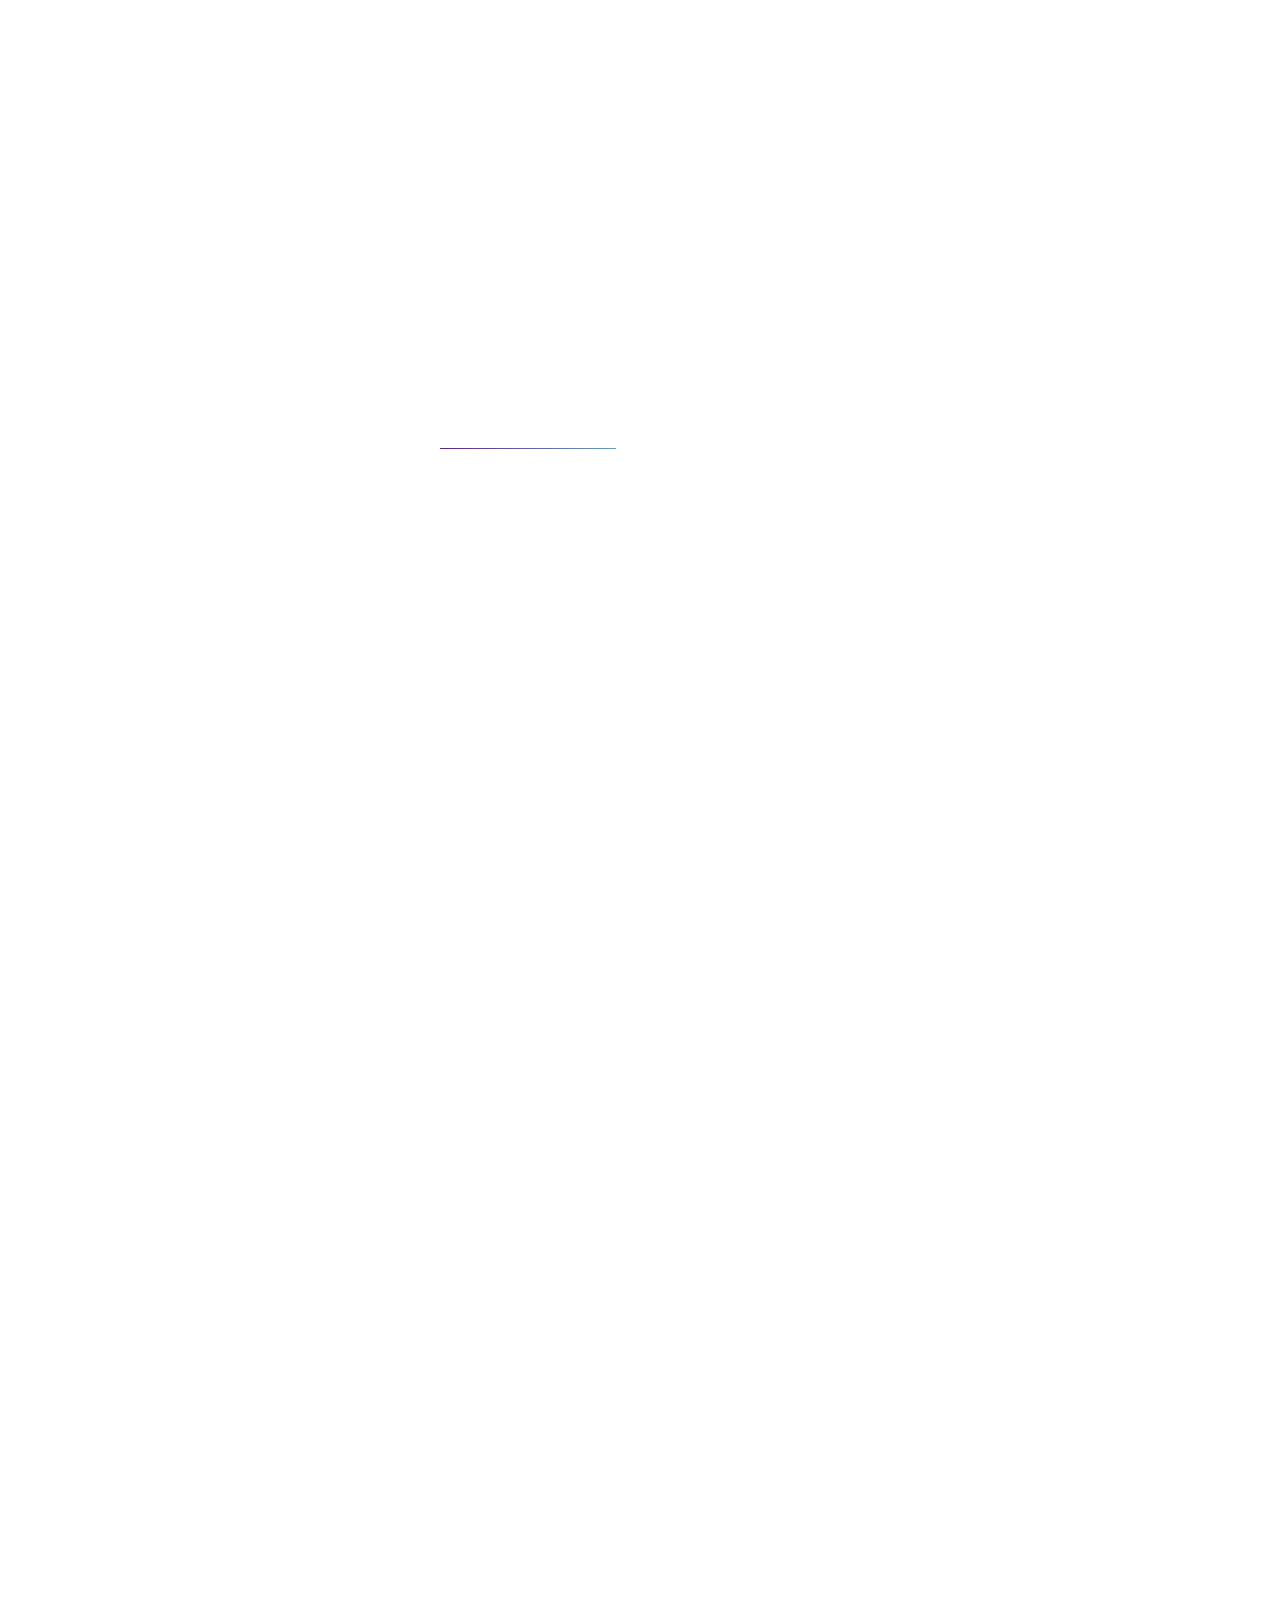
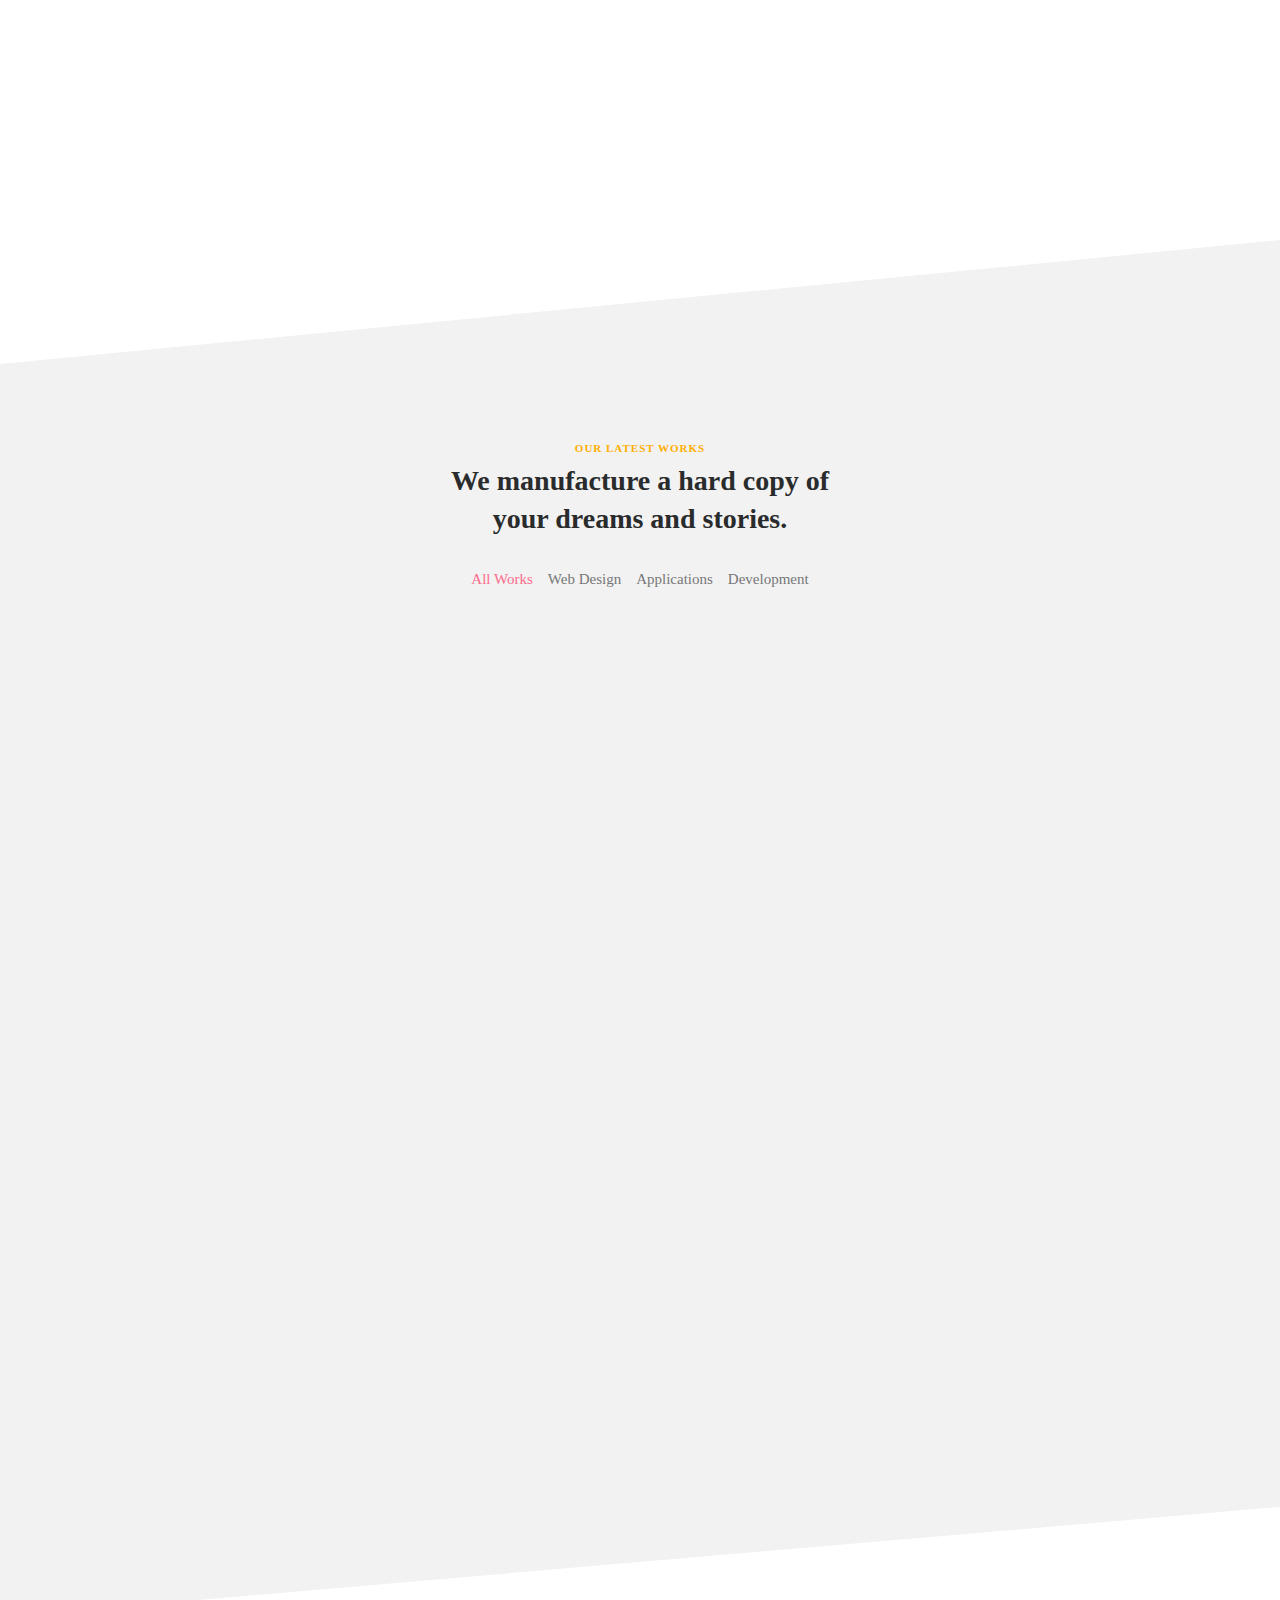
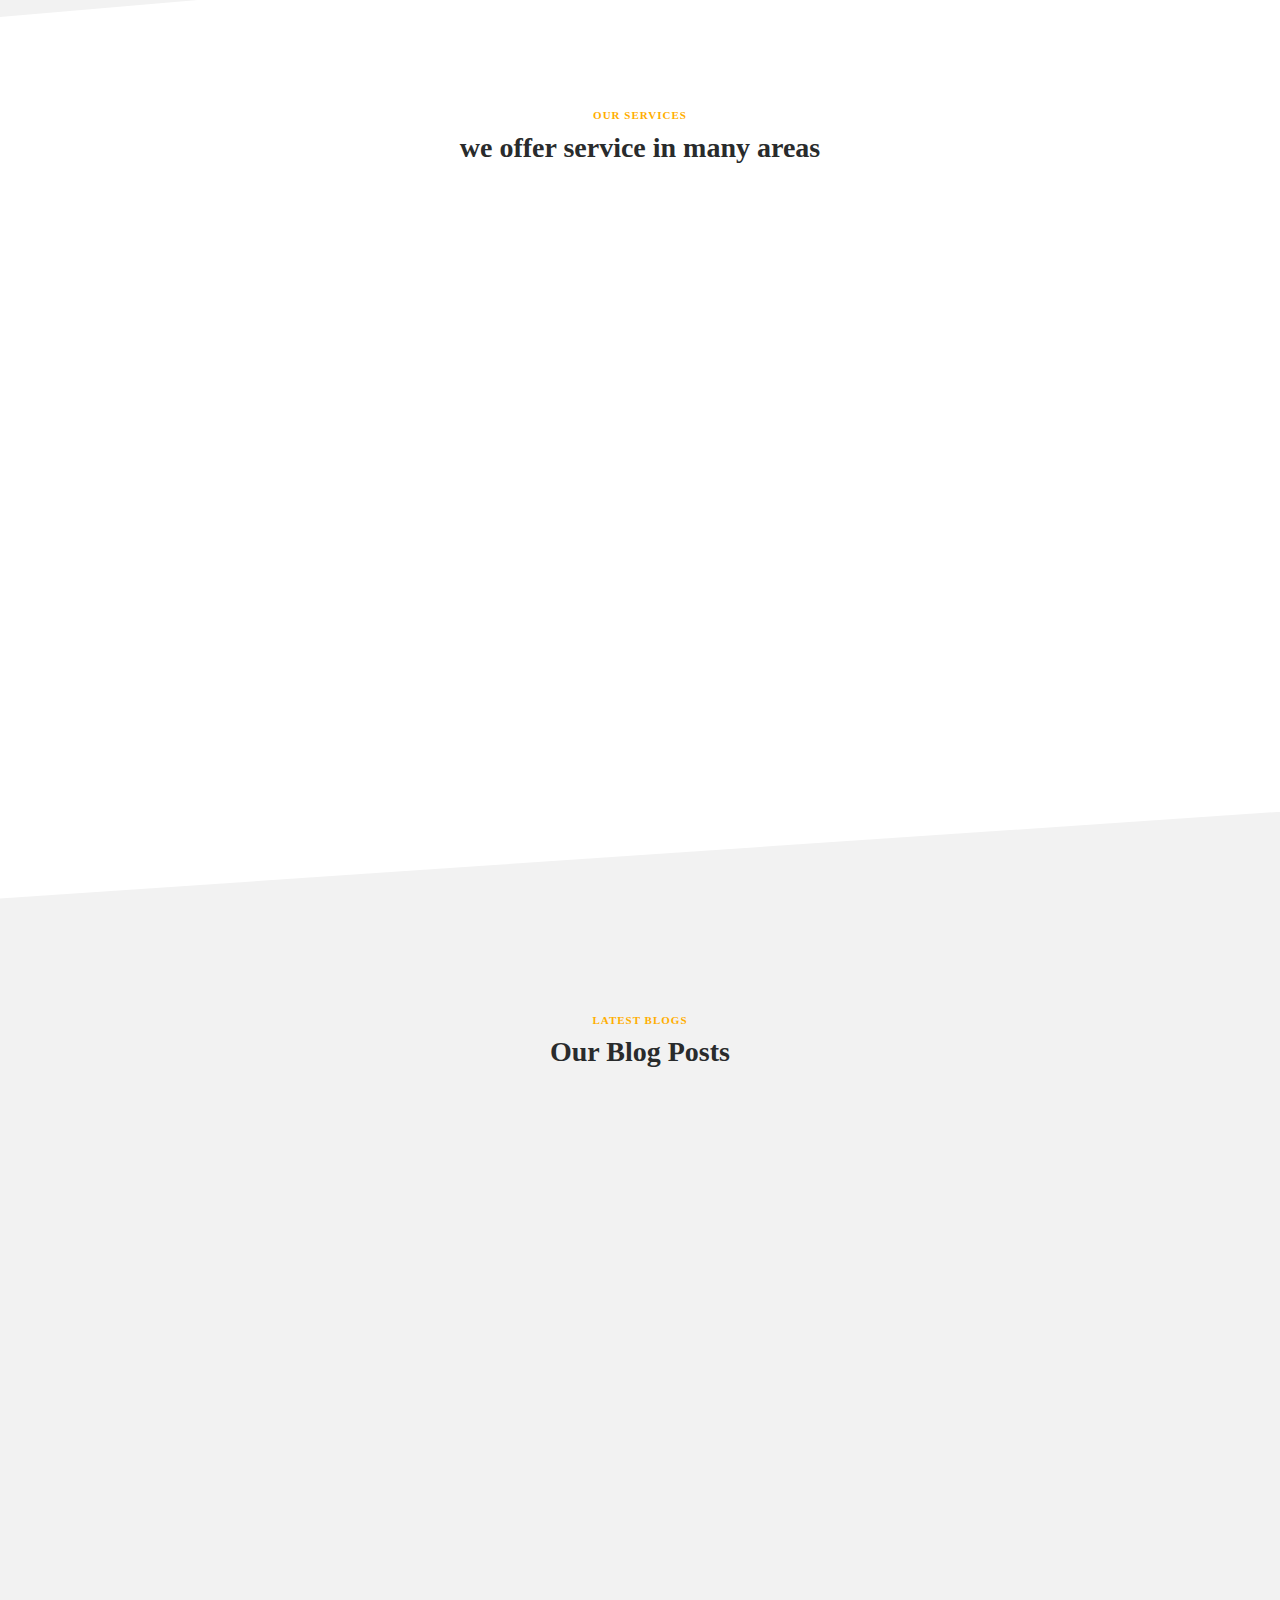
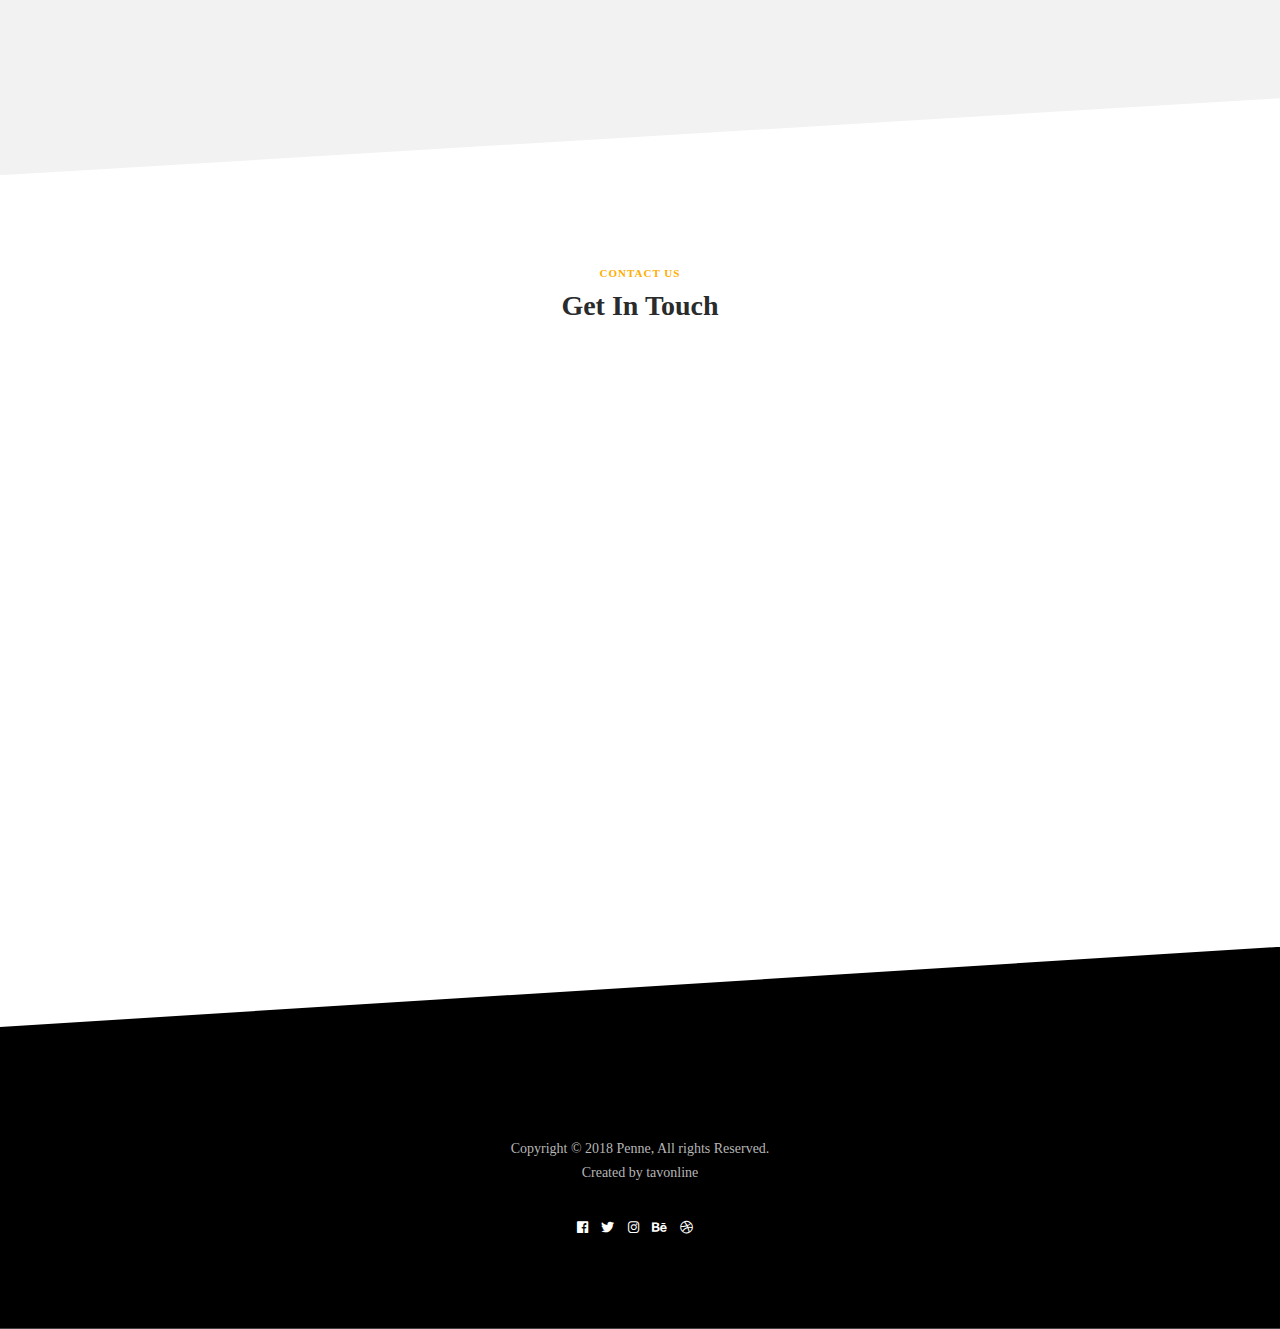
<file: index.html>
<!DOCTYPE html>
<html lang="en">
<head> 
<title>Jebo Personal Portfolio Template</title>
<meta charset="UTF-8">
<meta name="description" content="Jebo Portfolio Template">
<meta name="keywords" content="personal, portfolio">
<meta name="viewport" content="width=device-width, initial-scale=1.0">


    <!-- Stylesheets -->
    <link rel="stylesheet" href="css/bootstrap.min.css"/>
    <link rel="stylesheet" href="css/reset.css"/>
    <link rel="stylesheet" href="css/owl.carousel.min.css"/>
    <link rel="stylesheet" href="css/owl.theme.default.min.css"/>
    <link rel="stylesheet" href="css/magnific-popup.css"/>
    <link rel="stylesheet" href="css/animate.css"/>
    <link rel="stylesheet" href="css/style.css"/>

	<!--[if lt IE 9]>
	  <script src="https://oss.maxcdn.com/html5shiv/3.7.2/html5shiv.min.js"></script>
	  <script src="https://oss.maxcdn.com/respond/1.4.2/respond.min.js"></script>
	<![endif]-->

	<!-- Font icons -->
    <link rel="stylesheet" href="icon-fonts/fontawesome-5.0.6/css/fontawesome-all.min.css"/>
	<link rel="stylesheet" href="icon-fonts/etlinefont/style.css"/>

	<!-- Google Font -->
    <link rel="stylesheet" media="screen" href="https://fontlibrary.org/face/glacial-indifference" type="text/css"/>

</head>
<body> 
    
    <!-- loader -->
<div class="loader-wrapper">
    <div class="loader"></div>
</div>

    
    <!-- HEADER -->
    <header>
        <div class="container">
            <a href="#" class="logo">
                <img src="img/logo.png" alt="">
            </a>
            <div class="responsive"><i class="fas fa-bars"></i></div>    
            <nav>
                <ul>
                    <li><a href="#home">Home</a></li>
                    <li><a href="#about">About</a></li>
                    <li><a href="#portfolio">Portfolio</a></li>
                    <li><a href="#services">Services</a></li>
                    <li><a href="#blog">Blogs</a></li>
                    <li><a href="#contact">Contact</a></li>
                </ul>
            </nav>
        </div>
    </header>
    
    
    <!-- HOME -->
    <section class="home" id="home">
        <div class="home-content">
            <div class="container">
                <span class="hi">Hi There,</span>
                <h1 class="title">We Are <span class="element" data-text1="Jobo" data-text2="Creative" data-loop="true" data-backdelay="3000">Creative</span></h1>
                <p>Samsa was a travelling salesman  a picture that he had recently cut <br> out of an illustrated magazine and housed in a nice.</p>
                <div class="social top_30">
                    <a href="#"><i class="fab fa-twitter" aria-hidden="true"></i>  </a>
                    <a href="#"><i class="fab fa-instagram" aria-hidden="true"></i>  </a>
                    <a href="#"><i class="fab fa-behance" aria-hidden="true"></i>  </a>
                    <a href="#"><i class="fab fa-dribbble" aria-hidden="true"></i>  </a>
                </div>
                <!-- down arrow -->
                <a href="#about" class="down-icon wow fadeInUp" data-wow-delay="2.0s">
                    <div class="icon-circle" style="transform: matrix(1, 0, 0, 1, 0, 0);"></div>
                    <div class="icon" style="transform: matrix(1, 0, 0, 1, 0, 0);">
                        <i class="fas fa-angle-down"></i>
                    </div>
                </a>
			</div>
        </div>    
    </section>
 
    <!-- ABOUT -->
    <section class="about" id="about">
        <div class="container">
            <div class="row bottom_90">
                <div class="col-lg-5 image wow fadeInUp" data-wow-delay="0.4s">
                    <img src="img/about.jpg" alt="">
                </div>
                <div class="col-lg-6 offset-lg-1 text wow fadeInUp" data-wow-delay="0.8s">
                    <div class="section-title bottom_15 top_45">
						<span>ABOUT OUR AGENCY </span>
						<h2 class="title">We are working on web design, <br> branding and software.</h2>
					</div>
					<p>For instance, whenever I go back to the guest house during the morning to copy out the contract, these gentlemen are always still sitting there eating their breakfasts.  </p><br>
                    <p>One morning, when Gregor Samsa woke from troubled dreams, he found himself transformed in his bed into a horrible vermin. He lay on his armour-like back, and if he lifted his head a little he could see his brown belly, slightly domed and divided by arches into stiff sections. The bedding was hardly able to cover it and seemed ready to slide off any moment.</p>
                </div>                
            </div><!-- row end -->
            <!-- Clients -->
            <div class="clients bottom_120 row wow fadeInLeft" data-wow-delay="1.0s" data-wow-offset="-100">
                <div class="col-12 col-sm-6 col-lg">
                    <img src="img/clients/1.jpg" alt="">
                </div>
                <div class="col-12 col-sm-6 col-lg">
                    <img src="img/clients/2.jpg" alt="">
                </div>
                <div class="col-12 col-sm-6 col-lg">
                    <img src="img/clients/3.jpg" alt="">
                </div>
                <div class="col-12 col-sm-6 col-lg">
                    <img src="img/clients/4.jpg" alt="">
                </div>
                <div class="col-12 col-sm-6 col-lg">
                    <img src="img/clients/5.jpg" alt="">
                </div>
            </div>
        </div>
    </section>
    
    
    <!-- PORTFOLIO -->
    <section class="portfolio gray-bg" id="portfolio">
        <div class="container">
            <div class="section-title bottom_60 text-center">
    					<span>OUR LATEST WORKS</span>
    					<h2 class="title">We manufacture a hard copy of <br> your dreams and stories.</h2>
                        <!-- portfolio filter -->
                        <div class="portfolio_filter top_30 bottom_60">
                            <ul>
                                <li class="select-cat" data-filter="*">All Works</li>
                                <li data-filter=".web-design">Web Design</li>
                                <li data-filter=".aplication">Applications</li>
                                <li data-filter=".development">Development</li>
                            </ul>
                        </div>
				</div>
            <!-- portfolio items -->
             <div class="isotope_items row">
                    <!-- Item -->
                    <a data-tilt data-tilt-perspective="2000" href="https://www.youtube.com/watch?v=M-M3rdL_WLQ" class="popup-youtube single_item link development col-md-4 col-sm-6 wow fadeInUp" data-wow-delay="0.3s">
                        <i class="fa fa-play" aria-hidden="true"></i>   
                        <img src="img/work-1.jpg" alt=""> 
                    </a>
                    <!-- Item -->
                    <a data-tilt data-tilt-perspective="2000" href="img/work-2.jpg" class="single_item link aplication col-md-4 col-sm-6 wow fadeInUp" data-wow-delay="0.6s">
                        <img src="img/work-2.jpg" alt=""> 
                    </a>
                    <!-- Item -->
                    <a data-tilt data-tilt-perspective="2000" href="img/work-3.jpg" class="single_item link development col-md-4 col-sm-6 wow fadeInUp" data-wow-delay="0.9s">
                        <img src="img/work-3.jpg" alt=""> 
                    </a>
                    <!-- Item -->
                    <a data-tilt data-tilt-perspective="2000" href="img/work-4.jpg" class="single_item link web-design col-md-4 col-sm-6 wow fadeInUp" data-wow-delay="1.2s">
                        <img src="img/work-4.jpg" alt=""> 
                    </a>
                    <!-- Item -->
                    <a data-tilt data-tilt-perspective="2000" href="img/work-5.jpg" class="single_item link aplication col-md-4 col-sm-6 wow fadeInUp" data-wow-delay="1.5s">
                        <img src="img/work-5.jpg" alt=""> 
                    </a>
                    <!-- Item -->
                    <a data-tilt data-tilt-perspective="2000" href="img/work-6.jpg" class="single_item link aplication col-md-4 col-sm-6 wow fadeInUp" data-wow-delay="1.8s">
                        <img src="img/work-6.jpg" alt=""> 
                    </a>
                </div>
        </div>
    </section>
    
    <!-- WHAT WE DO -->
    <section class="whatwedo padding_90" id="services">
        <div class="container">
            <div class="section-title bottom_60 text-center">
                <span>OUR SERVICES</span>
                <h2 class="title">we offer service in many areas</h2>
            </div>
            <div class="row">
                <!-- a service -->
                <div class="col-lg-4 col-md-6 wow fadeInUp" data-wow-delay="0.3s">
                    <div class="service">
                        <i class="icon-desktop"></i>
                        <h3 class="title">Web Development</h3>
                        <p>Lorem Ipsum is simply dummy text of the printing and typesetting industry. </p>
                    </div>
                </div>
                <!-- a service -->
                <div class="col-lg-4 col-md-6 wow fadeInUp" data-wow-delay="0.6s">
                    <div class="service">
                        <i class="icon-tools"></i>
                        <h3 class="title">Branding Identity</h3>
                        <p>Lorem Ipsum is simply dummy text of the printing and typesetting industry. </p>
                    </div>
                </div>
                <!-- a service -->
                <div class="col-lg-4 col-md-6 wow fadeInUp" data-wow-delay="0.9s">
                    <div class="service">
                        <i class="icon-paintbrush"></i>
                        <h3 class="title">Graphic Design</h3>
                        <p>Lorem Ipsum is simply dummy text of the printing and typesetting industry. </p>
                    </div>
                </div>
                <!-- a service -->
                <div class="col-lg-4 col-md-6 wow fadeInUp" data-wow-delay="1.2s">
                    <div class="service">
                        <i class="icon-lightbulb"></i>
                        <h3 class="title">Brainstorming</h3>
                        <p>Lorem Ipsum is simply dummy text of the printing and typesetting industry. </p>
                    </div>
                </div>
                <!-- a service -->
                <div class="col-lg-4 col-md-6 wow fadeInUp" data-wow-delay="1.5s">
                    <div class="service">
                        <i class="icon-phone"></i>
                        <h3 class="title">Mobile App</h3>
                        <p>Lorem Ipsum is simply dummy text of the printing and typesetting industry. </p>
                    </div>
                </div>
                <!-- a service -->
                <div class="col-lg-4 col-md-6 wow fadeInUp" data-wow-delay="1.8s">
                    <div class="service">
                        <i class="icon-camera"></i>
                        <h3 class="title">Photography</h3>
                        <p>Lorem Ipsum is simply dummy text of the printing and typesetting industry. </p>
                    </div>
                </div>
            </div>
        </div>
    </section>
    
    <!-- BLOG -->
    <section class="blogs gray-bg" id="blog">
        <div class="container">
            <div class="section-title bottom_60 text-center">
                <span>LATEST BLOGS</span>
                <h2 class="title">Our Blog Posts</h2>
            </div>
            <div class="row">
                <!-- item -->
                <a href="single-blog.html" class="col-lg-4 col-md-6 blog lifestyle wow fadeInUp" data-wow-delay="0.3s">
                    <img src="img/blog-1.jpg" alt="">
                    <span class="category">LIFESTYLE</span>
                    <h2 class="title">His boss would certainly come round with the doctor from the medical...</h2>
                    <span class="date">02 March, 2018</span>
                </a>
                <!-- item -->
                <a href="single-blog.html" class="col-lg-4 col-md-6 blog fashion wow fadeInUp" data-wow-delay="0.6s">
                    <img src="img/blog-2.jpg" alt="">
                    <span class="category">FASHION</span>
                    <h2 class="title">Gregor then turned to look out the window at the dull weather.</h2>
                    <span class="date">02 March, 2018</span>
                </a>
                <!-- item -->
                <a href="single-blog.html" class="col-lg-4 col-md-6 blog event wow fadeInUp" data-wow-delay="0.9s">
                    <img src="img/blog-3.jpg" alt="">
                    <span class="category">EVENT</span>
                    <h2 class="title">One morning, when Gregor Samsa woke from troubled dreams.</h2>
                    <span class="date">02 March, 2018</span>
                </a>
            </div>
            <div class="col-md-12 text-center top_90 wow fadeInUp" data-wow-delay="1.2s">
                <a href="blogs.html" class="site-btn"> View All </a>
            </div>
        </div>
    </section>
    
    <!-- CONTACT -->
    <section class="contact" id="contact">
        <div class="container">
        <div class="section-title bottom_60 text-center">
            <span>CONTACT US</span>
            <h2 class="title">Get In Touch</h2>
        </div>
        <!-- contact information -->
        <div class="information col-lg-8 offset-lg-2">
            <div class="row">
                <div class="col-md-4 col-sm-6 info text-center wow fadeInUp" data-wow-delay="0.3s">
                    <i class="icon-phone"></i>
                    <p>49 0216 514 25 25 <br> 0216 514 25 25</p>
                </div>
                <div class="col-md-4 col-sm-6 info text-center wow fadeInUp" data-wow-delay="0.6s">
                    <i class="icon-map"></i>
                    <p>1444 S. Alameda Street Los Angeles,<br> California 90021</p>
                </div>
                <div class="col-md-4 col-sm-12 info text-center wow fadeInUp" data-wow-delay="0.9s">
                    <i class="icon-envelope"></i>
                    <p>info@alberto.com <br> contact@alberto.com</p>
                </div>
            </div>
        </div>
        <!-- contact form -->
        <form class="contact-form top_90 col-md-12 padding_90 wow fadeInUp" data-wow-delay="1.3s">
                <div class="col-md-8 offset-md-2">
                    <div class="row">
                        <!--Name-->
                        <div class="col-md-6">
                            <input id="con_name" name="con_name" class="form-inp requie" type="text" placeholder="Name">
                        </div>
                        <!--Email-->
                        <div class="col-md-6">
                            <input id="con_email" name="con_email" class="form-inp requie" type="text" placeholder="Email">
                        </div>
                        <div class="col-md-12">
                            <!--Message-->
                            <textarea name="con_message" id="con_message" class="requie" placeholder="How can we help you?" rows="8"></textarea>
                            <button id="con_submit" class="site-btn top_30 pull-right" type="submit">Send a Message</button>
                        </div>
                    </div>
                </div>
            </form>        
        </div><!-- container end -->
    </section>
    
    <!-- FOOTER -->
    <footer class="homef">
        <div class="cont text-center padding_90">
            <p>Copyright © 2018 Penne, All rights Reserved. <br> Created by tavonline</p>
        <div class="social top_30">
            <a href="#"><i class="fab fa-facebook"></i>  </a>
            <a href="#"><i class="fab fa-twitter" aria-hidden="true"></i>  </a>
            <a href="#"><i class="fab fa-instagram" aria-hidden="true"></i>  </a>
            <a href="#"><i class="fab fa-behance" aria-hidden="true"></i>  </a>
            <a href="#"><i class="fab fa-dribbble" aria-hidden="true"></i>  </a>
        </div>
        </div>
    </footer>

<!-- Javascripts -->
<script src="js/jquery-2.1.4.min.js"></script>
<script src="js/owl.carousel.min.js"></script>
<script src="js/jquery.magnific-popup.min.js"></script>
<script src="js/isotope.pkgd.min.js"></script>
<script src="js/TweenMax.min.js"></script>
<script src="js/typed.js"></script>
<script src="js/tilt.jquery.js"></script>
<script src="js/wow.min.js"></script>
<script src="js/main.js"></script>
    


</body>
</html>
</file>
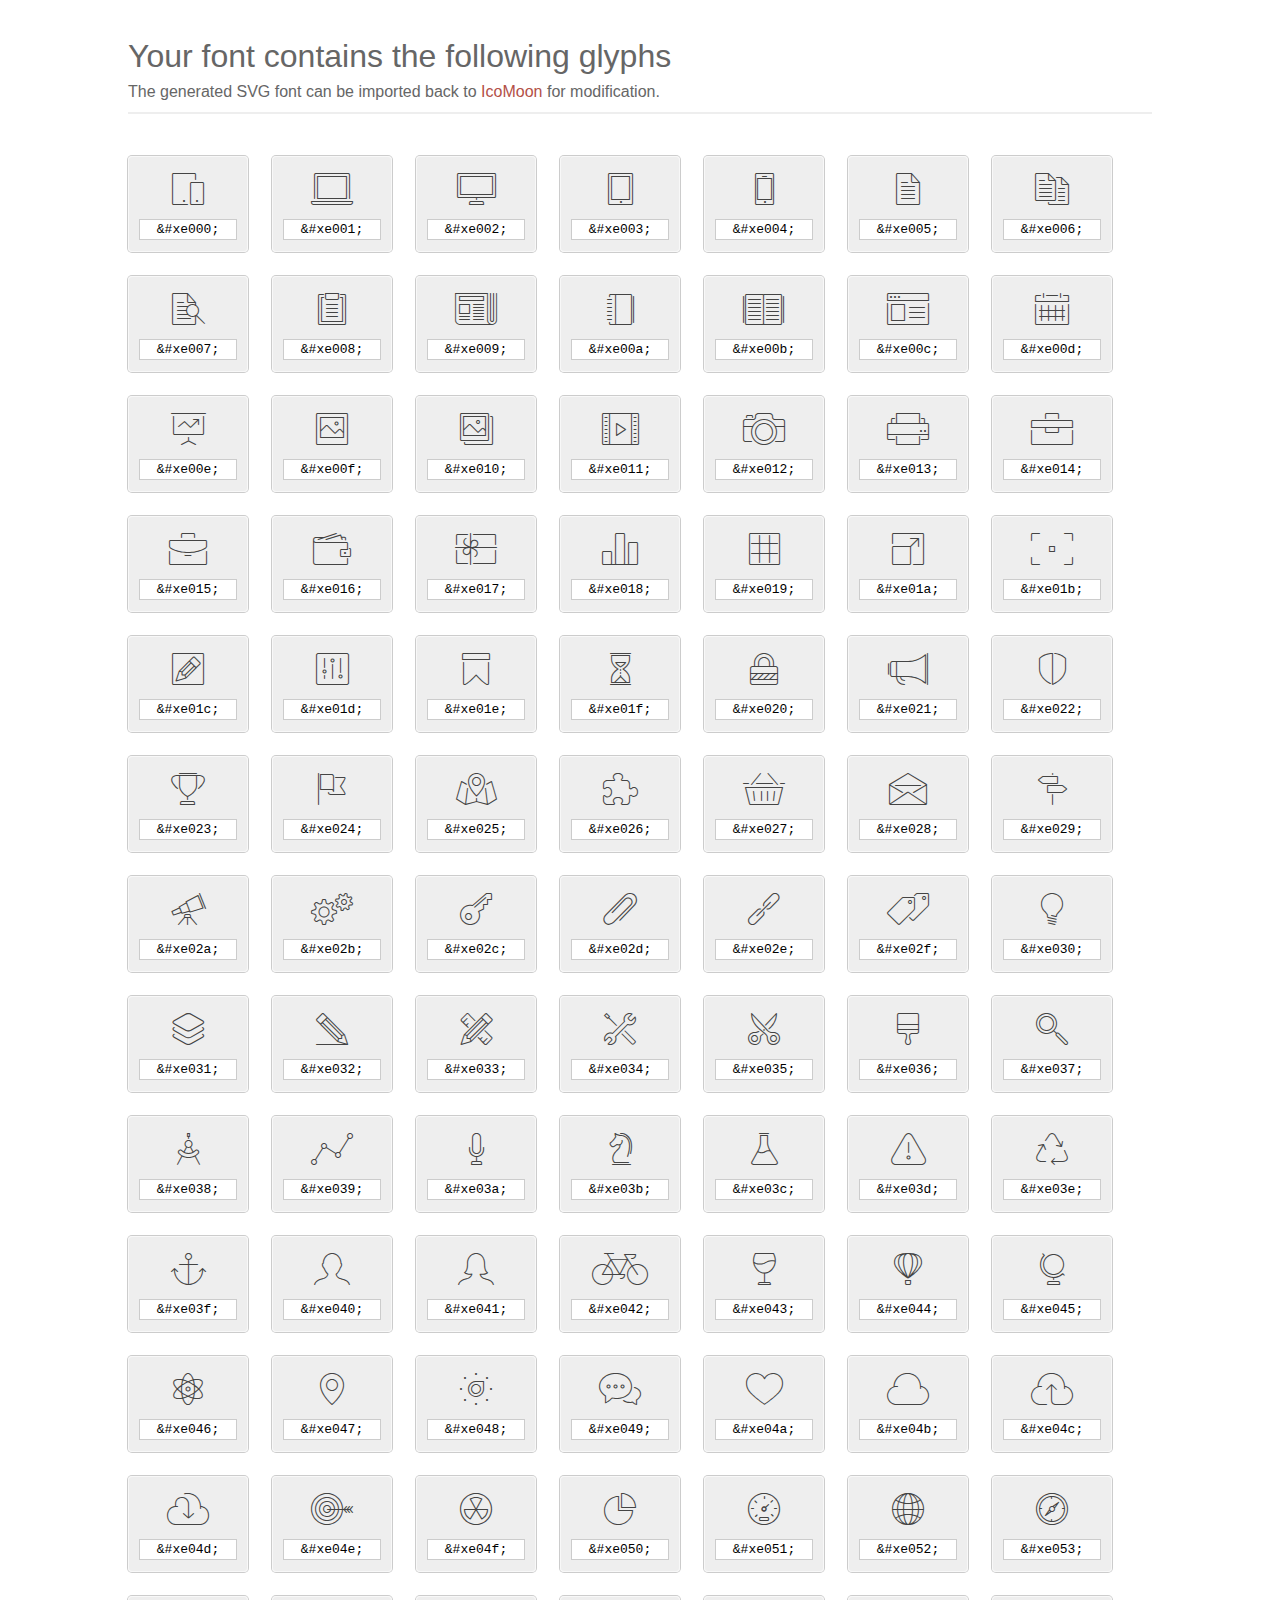
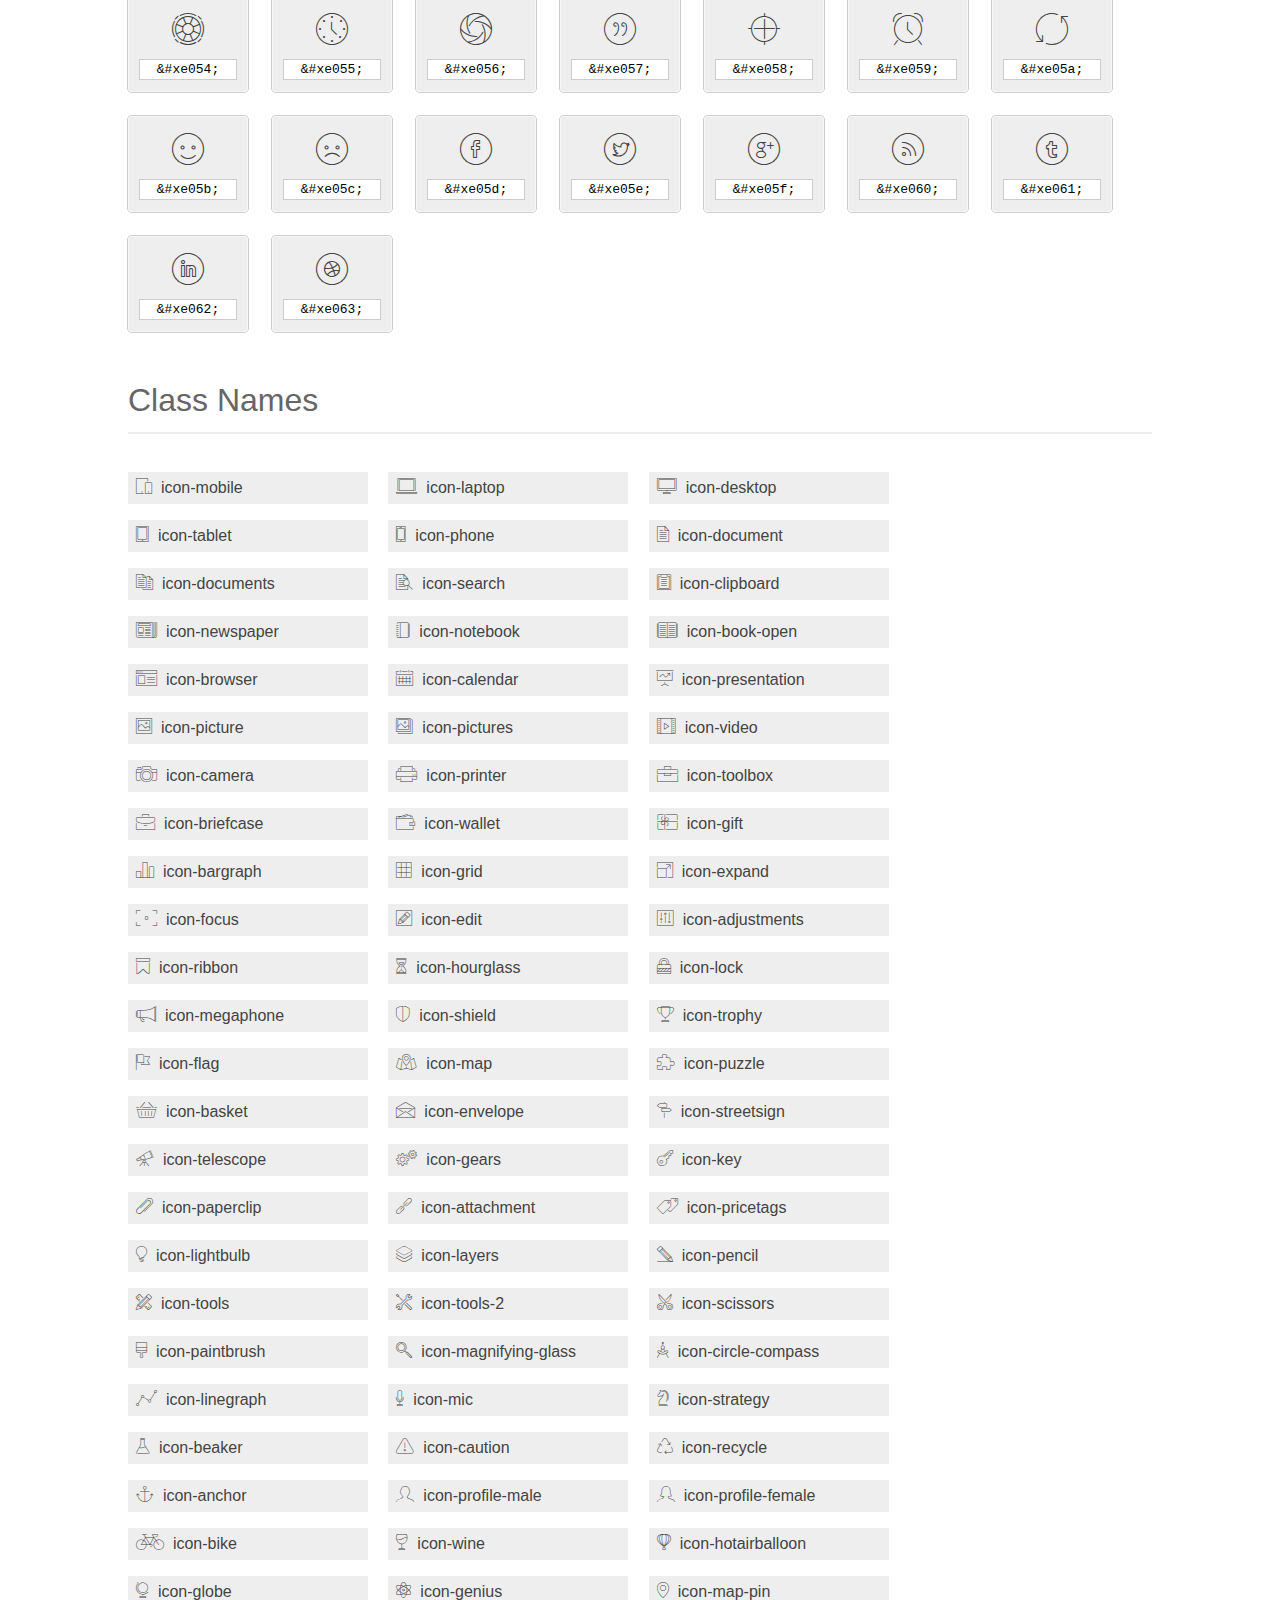
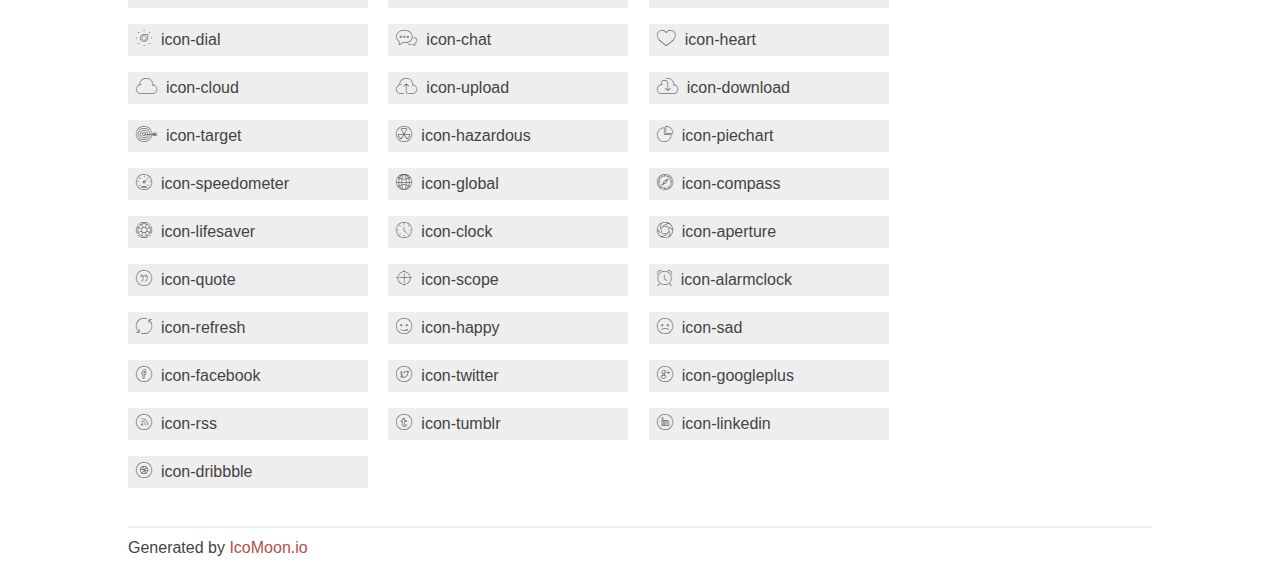
<file: icon-fonts/etlinefont/index.html>
<!doctype html>
<html>
<head>
<title>Your Font/Glyphs</title>
<link rel="stylesheet" href="style.css" />
<!--[if lte IE 7]><script src="lte-ie7.js"></script><![endif]-->
<style>
	section, header, footer {display: block;}
	body {
		font-family: sans-serif;
		color: #444;
		line-height: 1.5;
		font-size: 1em;
	}
	* {
		-moz-box-sizing: border-box;
		-webkit-box-sizing: border-box;
		box-sizing: border-box;
		margin: 0;
		padding: 0;
	}
	.glyph {
		font-size: 16px;
		float: left;
		text-align: center;
		background: #eee;
		padding: .75em;
		margin: .75em 1.5em .75em 0;
		width: 7.5em;
		border-radius: .25em;
		box-shadow: inset 0 0 0 1px #f8f8f8, 0 0 0 1px #CCC;
	}
	.glyph input {
		font-family: consolas, monospace;
		font-size: 13px;
		width: 100%;
		text-align: center;
		border: 0;
		box-shadow: 0 0 0 1px #ccc;
		padding: .125em;
	}
	.w-main {
		width: 80%;
	}
	.centered {
		margin-left: auto;
		margin-right: auto;
	}
	.fs1 {
		font-size: 2em;
	}
	header {
		margin: 2em 0;
		padding-bottom: .5em;
		color: #666;
		box-shadow: 0 2px #eee;
	}
	header h1 {
		font-size: 2em;
		font-weight: normal;
	}
	.clearfix:before, .clearfix:after { content: ""; display: table; }
	.clearfix:after, .clear { clear: both; }
	footer {
		margin-top: 2em;
		padding: .5em 0;
		box-shadow: 0 -2px #eee;
	}
	a, a:visited {
		color: #B35047;
		text-decoration: none;
	}
	a:hover, a:focus {color: #000;}
	.box1 {
		font-size: 16px;
		display: inline-block;
		width: 15em;
		padding: .25em .5em;
		background: #eee;
		margin: .5em 1em .5em 0;
	}
</style>
</head>
<body>
	<div class="w-main centered">
	<section class="mtm clearfix" id="glyphs">
	<header>
		<h1>Your font contains the following glyphs</h1>
		<p>The generated SVG font can be imported back to <a href="http://icomoon.io/app">IcoMoon</a> for modification.</p>
	</header>
	<div class="glyph">
		<div class="fs1" aria-hidden="true" data-icon="&#xe000;"></div>
		<input type="text" readonly="readonly" value="&amp;#xe000;" />
	</div>
	<div class="glyph">
		<div class="fs1" aria-hidden="true" data-icon="&#xe001;"></div>
		<input type="text" readonly="readonly" value="&amp;#xe001;" />
	</div>
	<div class="glyph">
		<div class="fs1" aria-hidden="true" data-icon="&#xe002;"></div>
		<input type="text" readonly="readonly" value="&amp;#xe002;" />
	</div>
	<div class="glyph">
		<div class="fs1" aria-hidden="true" data-icon="&#xe003;"></div>
		<input type="text" readonly="readonly" value="&amp;#xe003;" />
	</div>
	<div class="glyph">
		<div class="fs1" aria-hidden="true" data-icon="&#xe004;"></div>
		<input type="text" readonly="readonly" value="&amp;#xe004;" />
	</div>
	<div class="glyph">
		<div class="fs1" aria-hidden="true" data-icon="&#xe005;"></div>
		<input type="text" readonly="readonly" value="&amp;#xe005;" />
	</div>
	<div class="glyph">
		<div class="fs1" aria-hidden="true" data-icon="&#xe006;"></div>
		<input type="text" readonly="readonly" value="&amp;#xe006;" />
	</div>
	<div class="glyph">
		<div class="fs1" aria-hidden="true" data-icon="&#xe007;"></div>
		<input type="text" readonly="readonly" value="&amp;#xe007;" />
	</div>
	<div class="glyph">
		<div class="fs1" aria-hidden="true" data-icon="&#xe008;"></div>
		<input type="text" readonly="readonly" value="&amp;#xe008;" />
	</div>
	<div class="glyph">
		<div class="fs1" aria-hidden="true" data-icon="&#xe009;"></div>
		<input type="text" readonly="readonly" value="&amp;#xe009;" />
	</div>
	<div class="glyph">
		<div class="fs1" aria-hidden="true" data-icon="&#xe00a;"></div>
		<input type="text" readonly="readonly" value="&amp;#xe00a;" />
	</div>
	<div class="glyph">
		<div class="fs1" aria-hidden="true" data-icon="&#xe00b;"></div>
		<input type="text" readonly="readonly" value="&amp;#xe00b;" />
	</div>
	<div class="glyph">
		<div class="fs1" aria-hidden="true" data-icon="&#xe00c;"></div>
		<input type="text" readonly="readonly" value="&amp;#xe00c;" />
	</div>
	<div class="glyph">
		<div class="fs1" aria-hidden="true" data-icon="&#xe00d;"></div>
		<input type="text" readonly="readonly" value="&amp;#xe00d;" />
	</div>
	<div class="glyph">
		<div class="fs1" aria-hidden="true" data-icon="&#xe00e;"></div>
		<input type="text" readonly="readonly" value="&amp;#xe00e;" />
	</div>
	<div class="glyph">
		<div class="fs1" aria-hidden="true" data-icon="&#xe00f;"></div>
		<input type="text" readonly="readonly" value="&amp;#xe00f;" />
	</div>
	<div class="glyph">
		<div class="fs1" aria-hidden="true" data-icon="&#xe010;"></div>
		<input type="text" readonly="readonly" value="&amp;#xe010;" />
	</div>
	<div class="glyph">
		<div class="fs1" aria-hidden="true" data-icon="&#xe011;"></div>
		<input type="text" readonly="readonly" value="&amp;#xe011;" />
	</div>
	<div class="glyph">
		<div class="fs1" aria-hidden="true" data-icon="&#xe012;"></div>
		<input type="text" readonly="readonly" value="&amp;#xe012;" />
	</div>
	<div class="glyph">
		<div class="fs1" aria-hidden="true" data-icon="&#xe013;"></div>
		<input type="text" readonly="readonly" value="&amp;#xe013;" />
	</div>
	<div class="glyph">
		<div class="fs1" aria-hidden="true" data-icon="&#xe014;"></div>
		<input type="text" readonly="readonly" value="&amp;#xe014;" />
	</div>
	<div class="glyph">
		<div class="fs1" aria-hidden="true" data-icon="&#xe015;"></div>
		<input type="text" readonly="readonly" value="&amp;#xe015;" />
	</div>
	<div class="glyph">
		<div class="fs1" aria-hidden="true" data-icon="&#xe016;"></div>
		<input type="text" readonly="readonly" value="&amp;#xe016;" />
	</div>
	<div class="glyph">
		<div class="fs1" aria-hidden="true" data-icon="&#xe017;"></div>
		<input type="text" readonly="readonly" value="&amp;#xe017;" />
	</div>
	<div class="glyph">
		<div class="fs1" aria-hidden="true" data-icon="&#xe018;"></div>
		<input type="text" readonly="readonly" value="&amp;#xe018;" />
	</div>
	<div class="glyph">
		<div class="fs1" aria-hidden="true" data-icon="&#xe019;"></div>
		<input type="text" readonly="readonly" value="&amp;#xe019;" />
	</div>
	<div class="glyph">
		<div class="fs1" aria-hidden="true" data-icon="&#xe01a;"></div>
		<input type="text" readonly="readonly" value="&amp;#xe01a;" />
	</div>
	<div class="glyph">
		<div class="fs1" aria-hidden="true" data-icon="&#xe01b;"></div>
		<input type="text" readonly="readonly" value="&amp;#xe01b;" />
	</div>
	<div class="glyph">
		<div class="fs1" aria-hidden="true" data-icon="&#xe01c;"></div>
		<input type="text" readonly="readonly" value="&amp;#xe01c;" />
	</div>
	<div class="glyph">
		<div class="fs1" aria-hidden="true" data-icon="&#xe01d;"></div>
		<input type="text" readonly="readonly" value="&amp;#xe01d;" />
	</div>
	<div class="glyph">
		<div class="fs1" aria-hidden="true" data-icon="&#xe01e;"></div>
		<input type="text" readonly="readonly" value="&amp;#xe01e;" />
	</div>
	<div class="glyph">
		<div class="fs1" aria-hidden="true" data-icon="&#xe01f;"></div>
		<input type="text" readonly="readonly" value="&amp;#xe01f;" />
	</div>
	<div class="glyph">
		<div class="fs1" aria-hidden="true" data-icon="&#xe020;"></div>
		<input type="text" readonly="readonly" value="&amp;#xe020;" />
	</div>
	<div class="glyph">
		<div class="fs1" aria-hidden="true" data-icon="&#xe021;"></div>
		<input type="text" readonly="readonly" value="&amp;#xe021;" />
	</div>
	<div class="glyph">
		<div class="fs1" aria-hidden="true" data-icon="&#xe022;"></div>
		<input type="text" readonly="readonly" value="&amp;#xe022;" />
	</div>
	<div class="glyph">
		<div class="fs1" aria-hidden="true" data-icon="&#xe023;"></div>
		<input type="text" readonly="readonly" value="&amp;#xe023;" />
	</div>
	<div class="glyph">
		<div class="fs1" aria-hidden="true" data-icon="&#xe024;"></div>
		<input type="text" readonly="readonly" value="&amp;#xe024;" />
	</div>
	<div class="glyph">
		<div class="fs1" aria-hidden="true" data-icon="&#xe025;"></div>
		<input type="text" readonly="readonly" value="&amp;#xe025;" />
	</div>
	<div class="glyph">
		<div class="fs1" aria-hidden="true" data-icon="&#xe026;"></div>
		<input type="text" readonly="readonly" value="&amp;#xe026;" />
	</div>
	<div class="glyph">
		<div class="fs1" aria-hidden="true" data-icon="&#xe027;"></div>
		<input type="text" readonly="readonly" value="&amp;#xe027;" />
	</div>
	<div class="glyph">
		<div class="fs1" aria-hidden="true" data-icon="&#xe028;"></div>
		<input type="text" readonly="readonly" value="&amp;#xe028;" />
	</div>
	<div class="glyph">
		<div class="fs1" aria-hidden="true" data-icon="&#xe029;"></div>
		<input type="text" readonly="readonly" value="&amp;#xe029;" />
	</div>
	<div class="glyph">
		<div class="fs1" aria-hidden="true" data-icon="&#xe02a;"></div>
		<input type="text" readonly="readonly" value="&amp;#xe02a;" />
	</div>
	<div class="glyph">
		<div class="fs1" aria-hidden="true" data-icon="&#xe02b;"></div>
		<input type="text" readonly="readonly" value="&amp;#xe02b;" />
	</div>
	<div class="glyph">
		<div class="fs1" aria-hidden="true" data-icon="&#xe02c;"></div>
		<input type="text" readonly="readonly" value="&amp;#xe02c;" />
	</div>
	<div class="glyph">
		<div class="fs1" aria-hidden="true" data-icon="&#xe02d;"></div>
		<input type="text" readonly="readonly" value="&amp;#xe02d;" />
	</div>
	<div class="glyph">
		<div class="fs1" aria-hidden="true" data-icon="&#xe02e;"></div>
		<input type="text" readonly="readonly" value="&amp;#xe02e;" />
	</div>
	<div class="glyph">
		<div class="fs1" aria-hidden="true" data-icon="&#xe02f;"></div>
		<input type="text" readonly="readonly" value="&amp;#xe02f;" />
	</div>
	<div class="glyph">
		<div class="fs1" aria-hidden="true" data-icon="&#xe030;"></div>
		<input type="text" readonly="readonly" value="&amp;#xe030;" />
	</div>
	<div class="glyph">
		<div class="fs1" aria-hidden="true" data-icon="&#xe031;"></div>
		<input type="text" readonly="readonly" value="&amp;#xe031;" />
	</div>
	<div class="glyph">
		<div class="fs1" aria-hidden="true" data-icon="&#xe032;"></div>
		<input type="text" readonly="readonly" value="&amp;#xe032;" />
	</div>
	<div class="glyph">
		<div class="fs1" aria-hidden="true" data-icon="&#xe033;"></div>
		<input type="text" readonly="readonly" value="&amp;#xe033;" />
	</div>
	<div class="glyph">
		<div class="fs1" aria-hidden="true" data-icon="&#xe034;"></div>
		<input type="text" readonly="readonly" value="&amp;#xe034;" />
	</div>
	<div class="glyph">
		<div class="fs1" aria-hidden="true" data-icon="&#xe035;"></div>
		<input type="text" readonly="readonly" value="&amp;#xe035;" />
	</div>
	<div class="glyph">
		<div class="fs1" aria-hidden="true" data-icon="&#xe036;"></div>
		<input type="text" readonly="readonly" value="&amp;#xe036;" />
	</div>
	<div class="glyph">
		<div class="fs1" aria-hidden="true" data-icon="&#xe037;"></div>
		<input type="text" readonly="readonly" value="&amp;#xe037;" />
	</div>
	<div class="glyph">
		<div class="fs1" aria-hidden="true" data-icon="&#xe038;"></div>
		<input type="text" readonly="readonly" value="&amp;#xe038;" />
	</div>
	<div class="glyph">
		<div class="fs1" aria-hidden="true" data-icon="&#xe039;"></div>
		<input type="text" readonly="readonly" value="&amp;#xe039;" />
	</div>
	<div class="glyph">
		<div class="fs1" aria-hidden="true" data-icon="&#xe03a;"></div>
		<input type="text" readonly="readonly" value="&amp;#xe03a;" />
	</div>
	<div class="glyph">
		<div class="fs1" aria-hidden="true" data-icon="&#xe03b;"></div>
		<input type="text" readonly="readonly" value="&amp;#xe03b;" />
	</div>
	<div class="glyph">
		<div class="fs1" aria-hidden="true" data-icon="&#xe03c;"></div>
		<input type="text" readonly="readonly" value="&amp;#xe03c;" />
	</div>
	<div class="glyph">
		<div class="fs1" aria-hidden="true" data-icon="&#xe03d;"></div>
		<input type="text" readonly="readonly" value="&amp;#xe03d;" />
	</div>
	<div class="glyph">
		<div class="fs1" aria-hidden="true" data-icon="&#xe03e;"></div>
		<input type="text" readonly="readonly" value="&amp;#xe03e;" />
	</div>
	<div class="glyph">
		<div class="fs1" aria-hidden="true" data-icon="&#xe03f;"></div>
		<input type="text" readonly="readonly" value="&amp;#xe03f;" />
	</div>
	<div class="glyph">
		<div class="fs1" aria-hidden="true" data-icon="&#xe040;"></div>
		<input type="text" readonly="readonly" value="&amp;#xe040;" />
	</div>
	<div class="glyph">
		<div class="fs1" aria-hidden="true" data-icon="&#xe041;"></div>
		<input type="text" readonly="readonly" value="&amp;#xe041;" />
	</div>
	<div class="glyph">
		<div class="fs1" aria-hidden="true" data-icon="&#xe042;"></div>
		<input type="text" readonly="readonly" value="&amp;#xe042;" />
	</div>
	<div class="glyph">
		<div class="fs1" aria-hidden="true" data-icon="&#xe043;"></div>
		<input type="text" readonly="readonly" value="&amp;#xe043;" />
	</div>
	<div class="glyph">
		<div class="fs1" aria-hidden="true" data-icon="&#xe044;"></div>
		<input type="text" readonly="readonly" value="&amp;#xe044;" />
	</div>
	<div class="glyph">
		<div class="fs1" aria-hidden="true" data-icon="&#xe045;"></div>
		<input type="text" readonly="readonly" value="&amp;#xe045;" />
	</div>
	<div class="glyph">
		<div class="fs1" aria-hidden="true" data-icon="&#xe046;"></div>
		<input type="text" readonly="readonly" value="&amp;#xe046;" />
	</div>
	<div class="glyph">
		<div class="fs1" aria-hidden="true" data-icon="&#xe047;"></div>
		<input type="text" readonly="readonly" value="&amp;#xe047;" />
	</div>
	<div class="glyph">
		<div class="fs1" aria-hidden="true" data-icon="&#xe048;"></div>
		<input type="text" readonly="readonly" value="&amp;#xe048;" />
	</div>
	<div class="glyph">
		<div class="fs1" aria-hidden="true" data-icon="&#xe049;"></div>
		<input type="text" readonly="readonly" value="&amp;#xe049;" />
	</div>
	<div class="glyph">
		<div class="fs1" aria-hidden="true" data-icon="&#xe04a;"></div>
		<input type="text" readonly="readonly" value="&amp;#xe04a;" />
	</div>
	<div class="glyph">
		<div class="fs1" aria-hidden="true" data-icon="&#xe04b;"></div>
		<input type="text" readonly="readonly" value="&amp;#xe04b;" />
	</div>
	<div class="glyph">
		<div class="fs1" aria-hidden="true" data-icon="&#xe04c;"></div>
		<input type="text" readonly="readonly" value="&amp;#xe04c;" />
	</div>
	<div class="glyph">
		<div class="fs1" aria-hidden="true" data-icon="&#xe04d;"></div>
		<input type="text" readonly="readonly" value="&amp;#xe04d;" />
	</div>
	<div class="glyph">
		<div class="fs1" aria-hidden="true" data-icon="&#xe04e;"></div>
		<input type="text" readonly="readonly" value="&amp;#xe04e;" />
	</div>
	<div class="glyph">
		<div class="fs1" aria-hidden="true" data-icon="&#xe04f;"></div>
		<input type="text" readonly="readonly" value="&amp;#xe04f;" />
	</div>
	<div class="glyph">
		<div class="fs1" aria-hidden="true" data-icon="&#xe050;"></div>
		<input type="text" readonly="readonly" value="&amp;#xe050;" />
	</div>
	<div class="glyph">
		<div class="fs1" aria-hidden="true" data-icon="&#xe051;"></div>
		<input type="text" readonly="readonly" value="&amp;#xe051;" />
	</div>
	<div class="glyph">
		<div class="fs1" aria-hidden="true" data-icon="&#xe052;"></div>
		<input type="text" readonly="readonly" value="&amp;#xe052;" />
	</div>
	<div class="glyph">
		<div class="fs1" aria-hidden="true" data-icon="&#xe053;"></div>
		<input type="text" readonly="readonly" value="&amp;#xe053;" />
	</div>
	<div class="glyph">
		<div class="fs1" aria-hidden="true" data-icon="&#xe054;"></div>
		<input type="text" readonly="readonly" value="&amp;#xe054;" />
	</div>
	<div class="glyph">
		<div class="fs1" aria-hidden="true" data-icon="&#xe055;"></div>
		<input type="text" readonly="readonly" value="&amp;#xe055;" />
	</div>
	<div class="glyph">
		<div class="fs1" aria-hidden="true" data-icon="&#xe056;"></div>
		<input type="text" readonly="readonly" value="&amp;#xe056;" />
	</div>
	<div class="glyph">
		<div class="fs1" aria-hidden="true" data-icon="&#xe057;"></div>
		<input type="text" readonly="readonly" value="&amp;#xe057;" />
	</div>
	<div class="glyph">
		<div class="fs1" aria-hidden="true" data-icon="&#xe058;"></div>
		<input type="text" readonly="readonly" value="&amp;#xe058;" />
	</div>
	<div class="glyph">
		<div class="fs1" aria-hidden="true" data-icon="&#xe059;"></div>
		<input type="text" readonly="readonly" value="&amp;#xe059;" />
	</div>
	<div class="glyph">
		<div class="fs1" aria-hidden="true" data-icon="&#xe05a;"></div>
		<input type="text" readonly="readonly" value="&amp;#xe05a;" />
	</div>
	<div class="glyph">
		<div class="fs1" aria-hidden="true" data-icon="&#xe05b;"></div>
		<input type="text" readonly="readonly" value="&amp;#xe05b;" />
	</div>
	<div class="glyph">
		<div class="fs1" aria-hidden="true" data-icon="&#xe05c;"></div>
		<input type="text" readonly="readonly" value="&amp;#xe05c;" />
	</div>
	<div class="glyph">
		<div class="fs1" aria-hidden="true" data-icon="&#xe05d;"></div>
		<input type="text" readonly="readonly" value="&amp;#xe05d;" />
	</div>
	<div class="glyph">
		<div class="fs1" aria-hidden="true" data-icon="&#xe05e;"></div>
		<input type="text" readonly="readonly" value="&amp;#xe05e;" />
	</div>
	<div class="glyph">
		<div class="fs1" aria-hidden="true" data-icon="&#xe05f;"></div>
		<input type="text" readonly="readonly" value="&amp;#xe05f;" />
	</div>
	<div class="glyph">
		<div class="fs1" aria-hidden="true" data-icon="&#xe060;"></div>
		<input type="text" readonly="readonly" value="&amp;#xe060;" />
	</div>
	<div class="glyph">
		<div class="fs1" aria-hidden="true" data-icon="&#xe061;"></div>
		<input type="text" readonly="readonly" value="&amp;#xe061;" />
	</div>
	<div class="glyph">
		<div class="fs1" aria-hidden="true" data-icon="&#xe062;"></div>
		<input type="text" readonly="readonly" value="&amp;#xe062;" />
	</div>
	<div class="glyph">
		<div class="fs1" aria-hidden="true" data-icon="&#xe063;"></div>
		<input type="text" readonly="readonly" value="&amp;#xe063;" />
	</div>
	</section>
	<div class="clear"></div>
	<section class="mtm clearfix" id="glyphs">
	<header>
		<h1>Class Names</h1>
	</header>
	<span class="box1">
		<span aria-hidden="true" class="icon-mobile"></span>
		&nbsp;icon-mobile
	</span>
	<span class="box1">
		<span aria-hidden="true" class="icon-laptop"></span>
		&nbsp;icon-laptop
	</span>
	<span class="box1">
		<span aria-hidden="true" class="icon-desktop"></span>
		&nbsp;icon-desktop
	</span>
	<span class="box1">
		<span aria-hidden="true" class="icon-tablet"></span>
		&nbsp;icon-tablet
	</span>
	<span class="box1">
		<span aria-hidden="true" class="icon-phone"></span>
		&nbsp;icon-phone
	</span>
	<span class="box1">
		<span aria-hidden="true" class="icon-document"></span>
		&nbsp;icon-document
	</span>
	<span class="box1">
		<span aria-hidden="true" class="icon-documents"></span>
		&nbsp;icon-documents
	</span>
	<span class="box1">
		<span aria-hidden="true" class="icon-search"></span>
		&nbsp;icon-search
	</span>
	<span class="box1">
		<span aria-hidden="true" class="icon-clipboard"></span>
		&nbsp;icon-clipboard
	</span>
	<span class="box1">
		<span aria-hidden="true" class="icon-newspaper"></span>
		&nbsp;icon-newspaper
	</span>
	<span class="box1">
		<span aria-hidden="true" class="icon-notebook"></span>
		&nbsp;icon-notebook
	</span>
	<span class="box1">
		<span aria-hidden="true" class="icon-book-open"></span>
		&nbsp;icon-book-open
	</span>
	<span class="box1">
		<span aria-hidden="true" class="icon-browser"></span>
		&nbsp;icon-browser
	</span>
	<span class="box1">
		<span aria-hidden="true" class="icon-calendar"></span>
		&nbsp;icon-calendar
	</span>
	<span class="box1">
		<span aria-hidden="true" class="icon-presentation"></span>
		&nbsp;icon-presentation
	</span>
	<span class="box1">
		<span aria-hidden="true" class="icon-picture"></span>
		&nbsp;icon-picture
	</span>
	<span class="box1">
		<span aria-hidden="true" class="icon-pictures"></span>
		&nbsp;icon-pictures
	</span>
	<span class="box1">
		<span aria-hidden="true" class="icon-video"></span>
		&nbsp;icon-video
	</span>
	<span class="box1">
		<span aria-hidden="true" class="icon-camera"></span>
		&nbsp;icon-camera
	</span>
	<span class="box1">
		<span aria-hidden="true" class="icon-printer"></span>
		&nbsp;icon-printer
	</span>
	<span class="box1">
		<span aria-hidden="true" class="icon-toolbox"></span>
		&nbsp;icon-toolbox
	</span>
	<span class="box1">
		<span aria-hidden="true" class="icon-briefcase"></span>
		&nbsp;icon-briefcase
	</span>
	<span class="box1">
		<span aria-hidden="true" class="icon-wallet"></span>
		&nbsp;icon-wallet
	</span>
	<span class="box1">
		<span aria-hidden="true" class="icon-gift"></span>
		&nbsp;icon-gift
	</span>
	<span class="box1">
		<span aria-hidden="true" class="icon-bargraph"></span>
		&nbsp;icon-bargraph
	</span>
	<span class="box1">
		<span aria-hidden="true" class="icon-grid"></span>
		&nbsp;icon-grid
	</span>
	<span class="box1">
		<span aria-hidden="true" class="icon-expand"></span>
		&nbsp;icon-expand
	</span>
	<span class="box1">
		<span aria-hidden="true" class="icon-focus"></span>
		&nbsp;icon-focus
	</span>
	<span class="box1">
		<span aria-hidden="true" class="icon-edit"></span>
		&nbsp;icon-edit
	</span>
	<span class="box1">
		<span aria-hidden="true" class="icon-adjustments"></span>
		&nbsp;icon-adjustments
	</span>
	<span class="box1">
		<span aria-hidden="true" class="icon-ribbon"></span>
		&nbsp;icon-ribbon
	</span>
	<span class="box1">
		<span aria-hidden="true" class="icon-hourglass"></span>
		&nbsp;icon-hourglass
	</span>
	<span class="box1">
		<span aria-hidden="true" class="icon-lock"></span>
		&nbsp;icon-lock
	</span>
	<span class="box1">
		<span aria-hidden="true" class="icon-megaphone"></span>
		&nbsp;icon-megaphone
	</span>
	<span class="box1">
		<span aria-hidden="true" class="icon-shield"></span>
		&nbsp;icon-shield
	</span>
	<span class="box1">
		<span aria-hidden="true" class="icon-trophy"></span>
		&nbsp;icon-trophy
	</span>
	<span class="box1">
		<span aria-hidden="true" class="icon-flag"></span>
		&nbsp;icon-flag
	</span>
	<span class="box1">
		<span aria-hidden="true" class="icon-map"></span>
		&nbsp;icon-map
	</span>
	<span class="box1">
		<span aria-hidden="true" class="icon-puzzle"></span>
		&nbsp;icon-puzzle
	</span>
	<span class="box1">
		<span aria-hidden="true" class="icon-basket"></span>
		&nbsp;icon-basket
	</span>
	<span class="box1">
		<span aria-hidden="true" class="icon-envelope"></span>
		&nbsp;icon-envelope
	</span>
	<span class="box1">
		<span aria-hidden="true" class="icon-streetsign"></span>
		&nbsp;icon-streetsign
	</span>
	<span class="box1">
		<span aria-hidden="true" class="icon-telescope"></span>
		&nbsp;icon-telescope
	</span>
	<span class="box1">
		<span aria-hidden="true" class="icon-gears"></span>
		&nbsp;icon-gears
	</span>
	<span class="box1">
		<span aria-hidden="true" class="icon-key"></span>
		&nbsp;icon-key
	</span>
	<span class="box1">
		<span aria-hidden="true" class="icon-paperclip"></span>
		&nbsp;icon-paperclip
	</span>
	<span class="box1">
		<span aria-hidden="true" class="icon-attachment"></span>
		&nbsp;icon-attachment
	</span>
	<span class="box1">
		<span aria-hidden="true" class="icon-pricetags"></span>
		&nbsp;icon-pricetags
	</span>
	<span class="box1">
		<span aria-hidden="true" class="icon-lightbulb"></span>
		&nbsp;icon-lightbulb
	</span>
	<span class="box1">
		<span aria-hidden="true" class="icon-layers"></span>
		&nbsp;icon-layers
	</span>
	<span class="box1">
		<span aria-hidden="true" class="icon-pencil"></span>
		&nbsp;icon-pencil
	</span>
	<span class="box1">
		<span aria-hidden="true" class="icon-tools"></span>
		&nbsp;icon-tools
	</span>
	<span class="box1">
		<span aria-hidden="true" class="icon-tools-2"></span>
		&nbsp;icon-tools-2
	</span>
	<span class="box1">
		<span aria-hidden="true" class="icon-scissors"></span>
		&nbsp;icon-scissors
	</span>
	<span class="box1">
		<span aria-hidden="true" class="icon-paintbrush"></span>
		&nbsp;icon-paintbrush
	</span>
	<span class="box1">
		<span aria-hidden="true" class="icon-magnifying-glass"></span>
		&nbsp;icon-magnifying-glass
	</span>
	<span class="box1">
		<span aria-hidden="true" class="icon-circle-compass"></span>
		&nbsp;icon-circle-compass
	</span>
	<span class="box1">
		<span aria-hidden="true" class="icon-linegraph"></span>
		&nbsp;icon-linegraph
	</span>
	<span class="box1">
		<span aria-hidden="true" class="icon-mic"></span>
		&nbsp;icon-mic
	</span>
	<span class="box1">
		<span aria-hidden="true" class="icon-strategy"></span>
		&nbsp;icon-strategy
	</span>
	<span class="box1">
		<span aria-hidden="true" class="icon-beaker"></span>
		&nbsp;icon-beaker
	</span>
	<span class="box1">
		<span aria-hidden="true" class="icon-caution"></span>
		&nbsp;icon-caution
	</span>
	<span class="box1">
		<span aria-hidden="true" class="icon-recycle"></span>
		&nbsp;icon-recycle
	</span>
	<span class="box1">
		<span aria-hidden="true" class="icon-anchor"></span>
		&nbsp;icon-anchor
	</span>
	<span class="box1">
		<span aria-hidden="true" class="icon-profile-male"></span>
		&nbsp;icon-profile-male
	</span>
	<span class="box1">
		<span aria-hidden="true" class="icon-profile-female"></span>
		&nbsp;icon-profile-female
	</span>
	<span class="box1">
		<span aria-hidden="true" class="icon-bike"></span>
		&nbsp;icon-bike
	</span>
	<span class="box1">
		<span aria-hidden="true" class="icon-wine"></span>
		&nbsp;icon-wine
	</span>
	<span class="box1">
		<span aria-hidden="true" class="icon-hotairballoon"></span>
		&nbsp;icon-hotairballoon
	</span>
	<span class="box1">
		<span aria-hidden="true" class="icon-globe"></span>
		&nbsp;icon-globe
	</span>
	<span class="box1">
		<span aria-hidden="true" class="icon-genius"></span>
		&nbsp;icon-genius
	</span>
	<span class="box1">
		<span aria-hidden="true" class="icon-map-pin"></span>
		&nbsp;icon-map-pin
	</span>
	<span class="box1">
		<span aria-hidden="true" class="icon-dial"></span>
		&nbsp;icon-dial
	</span>
	<span class="box1">
		<span aria-hidden="true" class="icon-chat"></span>
		&nbsp;icon-chat
	</span>
	<span class="box1">
		<span aria-hidden="true" class="icon-heart"></span>
		&nbsp;icon-heart
	</span>
	<span class="box1">
		<span aria-hidden="true" class="icon-cloud"></span>
		&nbsp;icon-cloud
	</span>
	<span class="box1">
		<span aria-hidden="true" class="icon-upload"></span>
		&nbsp;icon-upload
	</span>
	<span class="box1">
		<span aria-hidden="true" class="icon-download"></span>
		&nbsp;icon-download
	</span>
	<span class="box1">
		<span aria-hidden="true" class="icon-target"></span>
		&nbsp;icon-target
	</span>
	<span class="box1">
		<span aria-hidden="true" class="icon-hazardous"></span>
		&nbsp;icon-hazardous
	</span>
	<span class="box1">
		<span aria-hidden="true" class="icon-piechart"></span>
		&nbsp;icon-piechart
	</span>
	<span class="box1">
		<span aria-hidden="true" class="icon-speedometer"></span>
		&nbsp;icon-speedometer
	</span>
	<span class="box1">
		<span aria-hidden="true" class="icon-global"></span>
		&nbsp;icon-global
	</span>
	<span class="box1">
		<span aria-hidden="true" class="icon-compass"></span>
		&nbsp;icon-compass
	</span>
	<span class="box1">
		<span aria-hidden="true" class="icon-lifesaver"></span>
		&nbsp;icon-lifesaver
	</span>
	<span class="box1">
		<span aria-hidden="true" class="icon-clock"></span>
		&nbsp;icon-clock
	</span>
	<span class="box1">
		<span aria-hidden="true" class="icon-aperture"></span>
		&nbsp;icon-aperture
	</span>
	<span class="box1">
		<span aria-hidden="true" class="icon-quote"></span>
		&nbsp;icon-quote
	</span>
	<span class="box1">
		<span aria-hidden="true" class="icon-scope"></span>
		&nbsp;icon-scope
	</span>
	<span class="box1">
		<span aria-hidden="true" class="icon-alarmclock"></span>
		&nbsp;icon-alarmclock
	</span>
	<span class="box1">
		<span aria-hidden="true" class="icon-refresh"></span>
		&nbsp;icon-refresh
	</span>
	<span class="box1">
		<span aria-hidden="true" class="icon-happy"></span>
		&nbsp;icon-happy
	</span>
	<span class="box1">
		<span aria-hidden="true" class="icon-sad"></span>
		&nbsp;icon-sad
	</span>
	<span class="box1">
		<span aria-hidden="true" class="icon-facebook"></span>
		&nbsp;icon-facebook
	</span>
	<span class="box1">
		<span aria-hidden="true" class="icon-twitter"></span>
		&nbsp;icon-twitter
	</span>
	<span class="box1">
		<span aria-hidden="true" class="icon-googleplus"></span>
		&nbsp;icon-googleplus
	</span>
	<span class="box1">
		<span aria-hidden="true" class="icon-rss"></span>
		&nbsp;icon-rss
	</span>
	<span class="box1">
		<span aria-hidden="true" class="icon-tumblr"></span>
		&nbsp;icon-tumblr
	</span>
	<span class="box1">
		<span aria-hidden="true" class="icon-linkedin"></span>
		&nbsp;icon-linkedin
	</span>
	<span class="box1">
		<span aria-hidden="true" class="icon-dribbble"></span>
		&nbsp;icon-dribbble
	</span>
	</section>
	<footer>
		<p>Generated by <a href="http://icomoon.io">IcoMoon.io</a></p>
	</footer>
	</div>
	<script>
	document.getElementById("glyphs").addEventListener("click", function(e) {
		var target = e.target;
		if (target.tagName === "INPUT") {
			target.select();
		}
	});
	</script>
</body>
</html>
</file>
<file: css/style.css>
/* --------------------------------- */
/* Css Styles                        */
/*---------------------------------- */

/**
	Penne - Portfolio Template 
	Author : Tavonline
	Copyright 2018


/* Table of Content
==================================================

	1. Body and Core Css
    2. Home Section
    3. About Section
    4. Portfolio Section


/*------------------------ 1 Body and Core Css ------------------------*/	

body{  
	font-family: 'GlacialIndifferenceRegular'; 
    height: 1000px;
}

p{
	color: #383838;
	font-size: 18px;
    line-height: 30px;
}

.gray-bg{
    background: #f2f2f2;    
    -webkit-clip-path: polygon(0 9%, 100% 0, 100% 92%, 0% 100%);
    clip-path: polygon(0 9%, 100% 0, 100% 92%, 0% 100%);
    padding: 200px 0;
}

/* Loader */

.loader-wrapper {
    position: fixed;
    width: 100%;
    height: 100%;
    background-color: #fff;
    z-index: 9999;
}

.loader {
    height: 1px;
    background: linear-gradient(135deg, rgba(121, 9, 200, 1) 0%, rgba(12, 147, 242, 0.80) 100%);
    background: -moz-linear-gradient(45deg, rgba(121, 9, 200, 1) 0%, rgba(12, 147, 242, 0.80) 100%);
    background: -webkit-gradient(linear, left bottom, right top, color-stop(0%, rgba(121, 9, 200, 0.80)), color-stop(100%, rgba(12, 147, 242, 0.80)));
    background: -webkit-linear-gradient(45deg, rgba(121, 9, 200, 1) 0%, rgba(12, 147, 242, 0.80) 100%);
    background: -o-linear-gradient(45deg, rgba(121, 9, 200, 1) 0%, rgba(12, 147, 242, 0.80) 100%);
    background: -ms-linear-gradient(45deg, rgba(121, 9, 200, 1) 0%, rgba(12, 147, 242, 0.80) 100%);
    background: linear-gradient(45deg, rgba(121, 9, 200, 1) 0%, rgba(12, 147, 242, 0.80) 100%);
    filter: progid:DXImageTransform.Microsoft.gradient( startColorstr='#007aed', endColorstr='#593dd5',GradientType=1 );
    position: absolute;
    z-index: 9999;
}

/* Margins */

.top_15{
    margin-top: 15px;
}

.top_30{
    margin-top: 30px;
}

.top_45{
    margin-top: 45px;
}

.top_60{
    margin-top: 60px;
}

.top_90{
    margin-top: 90px;
}

.top_120{
    margin-top: 120px;
}

.padding_30{
   padding: 30px 0; 
}

.padding_45{
   padding: 45px 0; 
}

.padding_60{
   padding: 60px 0; 
}

.padding_90{
   padding: 90px 0; 
}

.padding_120{
   padding: 120px 0; 
}

.bottom_15{
    margin-bottom: 15px;
}

.bottom_30{
    margin-bottom: 30px;
}

.bottom_45{
    margin-bottom: 45px;
}

.bottom_60{
    margin-bottom: 60px;
}

.bottom_90{
    margin-bottom: 90px;
}

.bottom_120{
    margin-bottom: 120px;
}

.padbot_15{
    padding-bottom: 15px;
}

.padbot_30{
    padding-bottom: 30px;
}

.padbot_45{
    padding-bottom: 45px;
}

.padbot_60{
    padding-bottom: 60px;
}

.padbot_90{
    padding-bottom: 90px;
}

.padbot_120{
    padding-bottom: 120px;
}

.padbot_200{
    padding-bottom: 200px;
}



/*------------------------ Header Section ------------------------*/	

header{
    display: none;
    padding: 30px 0;
    position: fixed;
    z-index: 10;
    width: 100%;
    background: #fff;    
    -webkit-box-shadow: 0px 2px 92px 0px rgba(0, 0, 0, 0.18);
    -moz-box-shadow: 0px 2px 92px 0px rgba(0, 0, 0, 0.18);
    box-shadow: 0px 2px 92px 0px rgba(0, 0, 0, 0.18);
}

header.subpage{
    display: block;
    position: relative;
}

header logo{
    float: left;
}

header logo{
    width: 100%;
}

header nav{
    float: right;
}

header nav ul li{
    float: left;
}
header nav ul li a{
    margin-right: 16px;
    color: #000000;
    font-size: 15px;
    line-height: 20px;
}
header nav ul li a.active {
    color: #fc6a8d;
}



/*------------------------ Home Section ------------------------*/	

    
.home{
    background: url(../img/home.jpg) no-repeat;
    background-size: cover;
    width: 100%;
    position: relative;
    display: table;    
    -webkit-clip-path: polygon(0 0%, 100% 0, 100% 85%, 0% 100%);
    clip-path: polygon(0 0%, 100% 0, 100% 85%, 0% 100%);
}

.home:before {    
    background: linear-gradient(135deg, rgba(121, 9, 200, 0.80) 0%, rgba(12, 147, 242, 0.80) 100%);
    background: -moz-linear-gradient(45deg, rgba(121, 9, 200, 0.80) 0%, rgba(12, 147, 242, 0.80) 100%);
    background: -webkit-gradient(linear, left bottom, right top, color-stop(0%, rgba(121, 9, 200, 0.80)), color-stop(100%, rgba(12, 147, 242, 0.80)));
    background: -webkit-linear-gradient(45deg, rgba(121, 9, 200, 0.80) 0%, rgba(12, 147, 242, 0.80) 100%);
    background: -o-linear-gradient(45deg, rgba(121, 9, 200, 0.80) 0%, rgba(12, 147, 242, 0.80) 100%);
    background: -ms-linear-gradient(45deg, rgba(121, 9, 200, 0.80) 0%, rgba(12, 147, 242, 0.80) 100%);
    background: linear-gradient(45deg, rgba(121, 9, 200, 0.80) 0%, rgba(12, 147, 242, 0.80) 100%);
    filter: progid:DXImageTransform.Microsoft.gradient( startColorstr='#007aed', endColorstr='#593dd5',GradientType=1 );
    content: '';
    width: 100%;
    height: 100%;
    position: absolute;
    z-index: 0;
    top: 0;
    left: 0;
}

.home .home-content {
    position: relative;
    z-index: 2;
    display: table-cell;
    vertical-align: middle;
    text-align: left;
}


.home .home-content span.hi{
    font-size: 18px;
    color: #fff;
    opacity: .8;
}

.home .home-content .title{
    font-size: 80px;
    color: #fff;
    font-family: 'GlacialIndifferenceBold';
}

.home .home-content p{
    font-size: 16px;
    color: #fff;
    line-height: 23px;
    opacity: .8;
    margin-top: 15px;
}

.home .home-content .social a{
    font-size: 13px;
    color: #fff;
    display: inline-block;
    margin-right: 15px;
}

.home .home-content .social a:hover i{
    -webkit-transform: rotate(-360deg);
    -moz-transform: rotate(-360deg);
    transform: rotate(-360deg);
    -webkit-transition: all ease 0.3s;
    -moz-transition: all ease 0.3s;
    transition: all ease 0.3s;
}

.down-icon {
    margin-top: 80px;
    right: 28px;
    width: 100px;
    height: 100px;
    display: inline-flex;
    position: relative;
    justify-content: center;
    align-items: center;
    bottom: 0;
}

.icon-circle {
    width: 50px;
    height: 50px;
    border-radius: 32px;
    box-sizing: border-box;
    border: 2px solid rgba(255, 255, 255, 0.45);
    position: absolute;
    left: 50%;
    top: 50%;
    margin-top: -25px;
    margin-left: -25px;
    cursor: pointer;
    z-index: 4;
}

.icon {
    width: 10px;
    height: 22px;
    position: relative;
    margin: 0 auto;
    z-index: 2;
    pointer-events: initial;
}

.down-icon .icon i {
    color: #fff;
}

/*------------------------ 2 About Section ------------------------*/	


.about{
    padding-top: 120px;
}

.about .image img{
    border-radius: 6px;
    border: 10px solid #fff;
    width: 100%;
    transform: rotate(-10deg);  
    -webkit-transform: rotate(-6deg);   
    -moz-transform: rotate(-6deg);     
    box-shadow: 0px 0px 106px 0px rgba(0, 0, 0, 0.17);
    -webkit-box-shadow: 0px 0px 106px 0px rgba(0, 0, 0, 0.17);
    -moz-box-shadow: 0px 0px 106px 0px rgba(0, 0, 0, 0.17);
}

.section-title span {
    font-weight: 600;
    color: #ffae00;
    font-size: 11px;
    letter-spacing: 1px;
    margin-bottom: 5px;
    display: block;
    font-family: 'GlacialIndifferenceBold';
}


.section-title .title {
    font-size: 28px;
    line-height: 38px;
    font-weight: 600;
    font-family: 'GlacialIndifferenceBold';
}

.about-video {
    color: #fc6a8d;
    display: block;
    font-size: 12px;
    letter-spacing: 0.4px;
    font-weight: 500;
}

.clients img {
    width: 100%;
    padding: 15px;
    opacity: 0.5;
    transition: opacity ease 0.3s;
    -moz-transition: opacity ease 0.3s;
    -webkit-transition: opacity ease 0.3s;
}


.clients img:hover{
    transition: opacity 0.3 ease;
    -moz-transition: opacity 0.3 ease;
    -webkit-transition: opacity 0.3 ease;
    opacity: 1;
}

.single_item img {
    width: 100%;
    transition: all ease 0.3s;
    -webkit-transition: all ease 0.3s;
    -moz-transition: all ease 0.3s;
    border-radius: 4px;
    -webkit-border-radius: 4px;
    -moz-border-radius: 4px;
}

.single_item {
    margin-bottom: 30px;
}

/*
.single_item:hover > img{
    box-shadow: 0px 0px 106px 0px rgba(0, 0, 0, 0.18);
    transition: all ease 0.3s;
}
*/

.portfolio_filter ul li {
    font-size: 15px;
    color: #777777;
    float: left;
    margin-right: 15px;
    list-style: none;
    cursor: pointer;
}

.portfolio_filter ul {
    margin: auto;
    display: inline-block;
}

.portfolio_filter ul li:last-child{
    margin-right: 0;
}
.select-cat {
    color: #fc6a8d !important;
}

.popup-youtube i {
    position: absolute;
    text-align: center;
    top: 50%;
    left: 50%;
    background: rgba(0, 0, 0, 0.66);
    padding: 28px 29px;
    color: #fff;
    margin: -31px;
    border-radius: 50px;
    -webkit-border-radius: 50px;
    -moz-border-radius: 50px;
}




/*------------------------ 3 Services Section ------------------------*/	

.whatwedo .service i {
    color: #e46868;
    font-size: 40px;
}

.whatwedo .service{
    text-align: center;
    box-shadow: 0px 0px 106px 0px rgba(0, 0, 0, 0.14);
    padding: 45px;
    border-radius: 6px;
    background: #fff;
    overflow: hidden;
    position: relative;
    margin-bottom: 30px;
}

.whatwedo .service:after{
    height: 3px;
    width: 100%;
    content: '';
    background: -webkit-linear-gradient(90deg, rgb(241, 104, 218) 0%, rgb(89, 61, 213) 80%);
    background: -o-linear-gradient(90deg, rgb(241, 104, 218) 0%, rgb(89, 61, 213) 80%);
    background: -moz-linear-gradient(90deg, rgb(241, 104, 218) 0%, rgb(89, 61, 213) 80%);
    background: linear-gradient(90deg, rgb(241, 104, 218) 0%, rgb(89, 61, 213) 80%);
    position: absolute;
    left: 0;
    bottom: 0;
    transition: all ease 0.3s;
    -webkit-transition: all ease 0.3s;
    -ms-transition: all ease 0.3s;
    transform: translateY(5px);
    -webkit-transform: translateY(5px);
    -ms-transform: translateY(5px);
}

.whatwedo .service:hover:after{
    transform: translateY(0px);
    -webkit-transform: translateY(0px);
    -ms-transform: translateY(0px);
    transition: all ease 0.3s;
    -webkit-transition: all ease 0.3s;
    -ms-transition: all ease 0.3s;
}


.whatwedo .service .title {
    font-weight: 500;
    color: #000;
    font-size: 16px;
	font-family: 'GlacialIndifferenceBold'; 
    margin: 12px 0;
}

.whatwedo .service p{
    color: #9b9b9b;
    font-size: 15px;
    line-height: 21px;
}


.whatwedo .col-lg-4:nth-child(1) .service i {
    color: #4865e6;
}
.whatwedo .col-lg-4:nth-child(2) .service i {
    color: #37d5a8;
}
.whatwedo .col-lg-4:nth-child(3) .service i {
    color: #fc6a8d;
}
.whatwedo .col-lg-4:nth-child(4) .service i {
    color: #ffb648;
}
.whatwedo .col-lg-4:nth-child(5) .service i {
    color: #b971ea;
}
.whatwedo .col-lg-4:nth-child(6) .service i {
    color: #7bd876;
}



/*------------------------ 4 Blog Section ------------------------*/	

.blog img{
    width: 100%;
    border-radius: 6px;
}

.blog .category {
    font-size: 11px;
    font-weight: 600;
    display: block;
    margin-top: 20px;
	font-family: 'GlacialIndifferenceBold'; 
}

.blog .title {
    font-size: 16px;
    font-weight: 500;
    line-height: 22px;
    margin-top: 5px;
    color: #000;
}

.blog .date {
    color: #bfbfbf;
    font-size: 11px;
    margin-top: 10px;
    display: block;
}

.lifestyle .category{
  color: #52bf00;
}

.fashion .category{
  color: #a535ec;
}

.event .category{
  color: #fc6a8d;
}

.food .category{
  color: #ff7e00;
}

.photography .category{
  color: #006cff;
}

.responsive {    
    float: right;
    display: none;
    font-size: 18px;
    line-height: 1px;
}

.blog:hover {
    transform: translateY(-5px);
    -webkit-transform: translateY(-5px);
    -moz-transform: translateY(-5px);
    transition: transform 0.6s ease;
    -webkit-transition: transform 0.6s ease;
    -moz-transition: transform 0.6s ease;
}

.site-btn {
    color: #fff;
  background-image: -moz-linear-gradient( -45deg, rgb(0,122,237) 0%, rgb(89,61,213) 100%);
  background-image: -webkit-linear-gradient( -45deg, rgb(0,122,237) 0%, rgb(89,61,213) 100%);
  background-image: -ms-linear-gradient( -45deg, rgb(0,122,237) 0%, rgb(89,61,213) 100%);
    padding: 14px 50px;
    border-radius: 50px;
    font-size: 14px;
    transition: all ease 0.4s;
    -webkit-transition: all ease 0.4s;
    -moz-transition: all ease 0.4s;
    box-shadow: 0px 4px 114px 0px rgba(0, 0, 0, 0.22);
}

.site-btn:hover {
    color: #fff;
    transition: all ease 0.4s;
    -webkit-transition: all ease 0.4s;
    -moz-transition: all ease 0.4s;
  background-image: -moz-linear-gradient( 90deg, rgb(0,122,237) 0%, rgb(89,61,213) 100%);
  background-image: -webkit-linear-gradient( 90deg, rgb(0,122,237) 0%, rgb(89,61,213) 100%);
  background-image: -ms-linear-gradient( 90deg, rgb(0,122,237) 0%, rgb(89,61,213) 100%);
}


/*  Single Blog */

.single-blog-image img{
    width: 100%;
    border-radius: 6px;
}

.single-blog-title {
    font-size: 35px;
    font-weight: 700;
    line-height: 45px;
	font-family: 'GlacialIndifferenceBold'; 
}

blockquote {
    font-size: 25px;
    font-weight: 600;
    background: #f2f2f2;
    padding: 36px;
	font-family: 'GlacialIndifferenceBold'; 
}

.form-title{
    font-size: 23px;
    letter-spacing: -1px;
    line-height: 38px;
    font-weight: 600;
}

.widget-title {
    font-size: 20px;
    font-weight: 600;
	font-family: 'GlacialIndifferenceBold'; 
}

.recent-post .title {
    font-size: 15px;
    line-height: 20px;
    color: #000;
}

.recent-post ul li span {
    color: #b8b8b8;
    font-size: 12px;
}

.recent-post ul li a {
    border-bottom: 1px solid #dfdfdf;
    width: 100%;
    display: block;
    padding: 15px 0;
    transition: all ease 0.3s;
}

.recent-post ul li {
    list-style: none;
}

.recent-post ul li:last-child a {
    border: none;
}

.categories ul li {
    list-style: none;
}

.categories ul li a {
    color: #000;
    font-size: 14px;
    padding: 10px 0;
    border-bottom: 1px solid #dfdfdf;
    display: block;
    transition: all ease 0.3s;
}


/*------------------------ 5 Contact Form ------------------------*/	

.contact{
    padding-top: 90px;
}

.contact .information .info:nth-child(1) i {
    color: #4865e6;
}

.contact .information .info i {
    font-size: 40px;
}

.contact .information .info p {
    font-size: 13.5px;
    line-height: 21px;
    margin-top: 15px;
}
.contact .information .info:nth-child(2) i {
    color: #37d5a8;
}
.contact .information .info:nth-child(3) i {
    color: #fc6a8d;
}

.form-inp {
    width: 100%;
    height: 45px;
    border: 0;
    color: #000;
    border-bottom: solid 1px #dfdfdf;
    font-size: 13px;
    padding-left: 10px;
    margin-bottom: 15px;
    font-family: 'Poppins', sans-serif;
    background: none;
}
.contact-form textarea {
    width: 100%;
    border: 0;
    border-bottom: solid 1px #dfdfdf;
    font-size: 13px;
    padding: 20px 0 0 10px;
    height: 119px;
    margin-bottom: 15px;
    font-family: 'Poppins', sans-serif;
    background: none;
}

.contact-form .site-btn {
    color: #fff;
    border: 0;
    margin: 40px auto 0;
    display: block;
}


.contact .contact-form {
    background: #fff;
    box-shadow: 0px 0px 158px 0px rgba(0, 0, 0, 0.11);
    -webkit-box-shadow: 0px 0px 158px 0px rgba(0, 0, 0, 0.11);
    -moz-box-shadow: 0px 0px 158px 0px rgba(0, 0, 0, 0.11);
}


footer {
    background: #000;
    width: 100%;
    -webkit-clip-path: polygon(0% 21%, 100% 0, 100% 100%, 0% 100%);
    clip-path: polygon(0% 21%, 100% 0, 100% 100%, 0% 100%);
    margin-top: -99px;
    z-index: -1;
    position: relative;
    padding-top: 30px;
}


footer.homef{
    padding-top: 100px;
}

footer p {
    color: #b6b6b6;
    font-size: 14px;
    line-height: 24px;
}

footer .social a {
    color: #fff;
    font-size: 13px;
    margin-right: 10px;
}

footer .social a:hover i {
    -webkit-transform: rotate(-360deg);
    -moz-transform: rotate(-360deg);
    transform: rotate(-360deg);
    -webkit-transition: all ease 0.3s;
    -moz-transition: all ease 0.3s;
    transition: all ease 0.3s;
}





/*------------------------ Responsive ------------------------*/



/*max Width 992px */

@media screen and (max-width: 991px) {

    .about .text{
        margin-top: 60px;
    }
    
    .clients img {
        padding: 45px;
    }
    
    .blog{
        margin-bottom: 30px;
    }
    
}


/*max Width 768px */

@media screen and (max-width: 767px) {
    
    .recent-post{
        margin-top: 60px;
    }

.home .home-content .title {
    font-size: 60px;
    color: #fff;
    font-family: 'GlacialIndifferenceBold';
}
    
    .home {
    -webkit-clip-path: polygon(0 0%, 100% 0, 100% 94%, 0% 100%);
    clip-path: polygon(0 0%, 100% 0, 100% 94%, 0% 100%);
}
    
.gray-bg {
    background: #f2f2f2;
    -webkit-clip-path: polygon(0 5%, 100% 0, 100% 92%, 0% 100%);
    clip-path: polygon(0 5%, 100% 0, 100% 91%, 0% 100%);
    padding: 200px 0;
}
    
.responsive {
    float: right;
    display: block;
    cursor: pointer;
}  
   
header nav{
    float: none;
    display: none;
}
    
header nav ul {
    margin-top: 19px;
    width: 100%;
}
    
header nav ul li {
    float: none;
    width: 100%;
    text-align: center;
    height: 45px;
    border-top: 1px solid #f7f7f7;
    line-height: 45px;
}
    
    
/*max Width 481px */

@media (max-width: 481px) {
    
    .home .home-content .title {
        font-size: 30px;
    }
    
    .home .home-content p br{
        display: none;
    }
    
    .down-icon {
        right: 11px;
    }
    
    
    .about .image img {
    transform: rotate(0deg);
    -webkit-transform: rotate(0deg);
    -moz-transform: rotate(0deg);
}
    
    .section-title .title {
    font-size: 25px;
    line-height: 38px;
    font-weight: 600;
    font-family: 'GlacialIndifferenceBold';
}
    
   .gray-bg {
    background: #f2f2f2;
    -webkit-clip-path: polygon(0 1%, 100% 0, 100% 97%, 0% 100%);
    clip-path: polygon(0 1%, 100% 0, 100% 97%, 0% 100%);
    padding: 150px 0;
} 
    
    .single-blog-title {
        font-size: 26px;
        font-weight: 700;
        line-height: 38px;
    }
    
    blockquote {
        font-size: 19px;
    }
    
    
}

    
    
}


@media screen and (min-width: 768px){  
nav {
    display: block!important;
}
}
</file>
<file: icon-fonts/etlinefont/style.css>
@font-face {
	font-family: 'et-line';
	src:url('fonts/et-line.eot');
	src:url('fonts/et-line.eot?#iefix') format('embedded-opentype'),
		url('fonts/et-line.woff') format('woff'),
		url('fonts/et-line.ttf') format('truetype'),
		url('fonts/et-line.svg#et-line') format('svg');
	font-weight: normal;
	font-style: normal;
}

/* Use the following CSS code if you want to use data attributes for inserting your icons */
[data-icon]:before {
	font-family: 'et-line';
	content: attr(data-icon);
	speak: none;
	font-weight: normal;
	font-variant: normal;
	text-transform: none;
	line-height: 1;
	-webkit-font-smoothing: antialiased;
	-moz-osx-font-smoothing: grayscale;
	display:inline-block;
}

/* Use the following CSS code if you want to have a class per icon */
/*
Instead of a list of all class selectors,
you can use the generic selector below, but it's slower:
[class*="icon-"] {
*/
.icon-mobile, .icon-laptop, .icon-desktop, .icon-tablet, .icon-phone, .icon-document, .icon-documents, .icon-search, .icon-clipboard, .icon-newspaper, .icon-notebook, .icon-book-open, .icon-browser, .icon-calendar, .icon-presentation, .icon-picture, .icon-pictures, .icon-video, .icon-camera, .icon-printer, .icon-toolbox, .icon-briefcase, .icon-wallet, .icon-gift, .icon-bargraph, .icon-grid, .icon-expand, .icon-focus, .icon-edit, .icon-adjustments, .icon-ribbon, .icon-hourglass, .icon-lock, .icon-megaphone, .icon-shield, .icon-trophy, .icon-flag, .icon-map, .icon-puzzle, .icon-basket, .icon-envelope, .icon-streetsign, .icon-telescope, .icon-gears, .icon-key, .icon-paperclip, .icon-attachment, .icon-pricetags, .icon-lightbulb, .icon-layers, .icon-pencil, .icon-tools, .icon-tools-2, .icon-scissors, .icon-paintbrush, .icon-magnifying-glass, .icon-circle-compass, .icon-linegraph, .icon-mic, .icon-strategy, .icon-beaker, .icon-caution, .icon-recycle, .icon-anchor, .icon-profile-male, .icon-profile-female, .icon-bike, .icon-wine, .icon-hotairballoon, .icon-globe, .icon-genius, .icon-map-pin, .icon-dial, .icon-chat, .icon-heart, .icon-cloud, .icon-upload, .icon-download, .icon-target, .icon-hazardous, .icon-piechart, .icon-speedometer, .icon-global, .icon-compass, .icon-lifesaver, .icon-clock, .icon-aperture, .icon-quote, .icon-scope, .icon-alarmclock, .icon-refresh, .icon-happy, .icon-sad, .icon-facebook, .icon-twitter, .icon-googleplus, .icon-rss, .icon-tumblr, .icon-linkedin, .icon-dribbble {
	font-family: 'et-line';
	speak: none;
	font-style: normal;
	font-weight: normal;
	font-variant: normal;
	text-transform: none;
	line-height: 1;
	-webkit-font-smoothing: antialiased;
	-moz-osx-font-smoothing: grayscale;
	display:inline-block;
}
.icon-mobile:before {
	content: "\e000";
}
.icon-laptop:before {
	content: "\e001";
}
.icon-desktop:before {
	content: "\e002";
}
.icon-tablet:before {
	content: "\e003";
}
.icon-phone:before {
	content: "\e004";
}
.icon-document:before {
	content: "\e005";
}
.icon-documents:before {
	content: "\e006";
}
.icon-search:before {
	content: "\e007";
}
.icon-clipboard:before {
	content: "\e008";
}
.icon-newspaper:before {
	content: "\e009";
}
.icon-notebook:before {
	content: "\e00a";
}
.icon-book-open:before {
	content: "\e00b";
}
.icon-browser:before {
	content: "\e00c";
}
.icon-calendar:before {
	content: "\e00d";
}
.icon-presentation:before {
	content: "\e00e";
}
.icon-picture:before {
	content: "\e00f";
}
.icon-pictures:before {
	content: "\e010";
}
.icon-video:before {
	content: "\e011";
}
.icon-camera:before {
	content: "\e012";
}
.icon-printer:before {
	content: "\e013";
}
.icon-toolbox:before {
	content: "\e014";
}
.icon-briefcase:before {
	content: "\e015";
}
.icon-wallet:before {
	content: "\e016";
}
.icon-gift:before {
	content: "\e017";
}
.icon-bargraph:before {
	content: "\e018";
}
.icon-grid:before {
	content: "\e019";
}
.icon-expand:before {
	content: "\e01a";
}
.icon-focus:before {
	content: "\e01b";
}
.icon-edit:before {
	content: "\e01c";
}
.icon-adjustments:before {
	content: "\e01d";
}
.icon-ribbon:before {
	content: "\e01e";
}
.icon-hourglass:before {
	content: "\e01f";
}
.icon-lock:before {
	content: "\e020";
}
.icon-megaphone:before {
	content: "\e021";
}
.icon-shield:before {
	content: "\e022";
}
.icon-trophy:before {
	content: "\e023";
}
.icon-flag:before {
	content: "\e024";
}
.icon-map:before {
	content: "\e025";
}
.icon-puzzle:before {
	content: "\e026";
}
.icon-basket:before {
	content: "\e027";
}
.icon-envelope:before {
	content: "\e028";
}
.icon-streetsign:before {
	content: "\e029";
}
.icon-telescope:before {
	content: "\e02a";
}
.icon-gears:before {
	content: "\e02b";
}
.icon-key:before {
	content: "\e02c";
}
.icon-paperclip:before {
	content: "\e02d";
}
.icon-attachment:before {
	content: "\e02e";
}
.icon-pricetags:before {
	content: "\e02f";
}
.icon-lightbulb:before {
	content: "\e030";
}
.icon-layers:before {
	content: "\e031";
}
.icon-pencil:before {
	content: "\e032";
}
.icon-tools:before {
	content: "\e033";
}
.icon-tools-2:before {
	content: "\e034";
}
.icon-scissors:before {
	content: "\e035";
}
.icon-paintbrush:before {
	content: "\e036";
}
.icon-magnifying-glass:before {
	content: "\e037";
}
.icon-circle-compass:before {
	content: "\e038";
}
.icon-linegraph:before {
	content: "\e039";
}
.icon-mic:before {
	content: "\e03a";
}
.icon-strategy:before {
	content: "\e03b";
}
.icon-beaker:before {
	content: "\e03c";
}
.icon-caution:before {
	content: "\e03d";
}
.icon-recycle:before {
	content: "\e03e";
}
.icon-anchor:before {
	content: "\e03f";
}
.icon-profile-male:before {
	content: "\e040";
}
.icon-profile-female:before {
	content: "\e041";
}
.icon-bike:before {
	content: "\e042";
}
.icon-wine:before {
	content: "\e043";
}
.icon-hotairballoon:before {
	content: "\e044";
}
.icon-globe:before {
	content: "\e045";
}
.icon-genius:before {
	content: "\e046";
}
.icon-map-pin:before {
	content: "\e047";
}
.icon-dial:before {
	content: "\e048";
}
.icon-chat:before {
	content: "\e049";
}
.icon-heart:before {
	content: "\e04a";
}
.icon-cloud:before {
	content: "\e04b";
}
.icon-upload:before {
	content: "\e04c";
}
.icon-download:before {
	content: "\e04d";
}
.icon-target:before {
	content: "\e04e";
}
.icon-hazardous:before {
	content: "\e04f";
}
.icon-piechart:before {
	content: "\e050";
}
.icon-speedometer:before {
	content: "\e051";
}
.icon-global:before {
	content: "\e052";
}
.icon-compass:before {
	content: "\e053";
}
.icon-lifesaver:before {
	content: "\e054";
}
.icon-clock:before {
	content: "\e055";
}
.icon-aperture:before {
	content: "\e056";
}
.icon-quote:before {
	content: "\e057";
}
.icon-scope:before {
	content: "\e058";
}
.icon-alarmclock:before {
	content: "\e059";
}
.icon-refresh:before {
	content: "\e05a";
}
.icon-happy:before {
	content: "\e05b";
}
.icon-sad:before {
	content: "\e05c";
}
.icon-facebook:before {
	content: "\e05d";
}
.icon-twitter:before {
	content: "\e05e";
}
.icon-googleplus:before {
	content: "\e05f";
}
.icon-rss:before {
	content: "\e060";
}
.icon-tumblr:before {
	content: "\e061";
}
.icon-linkedin:before {
	content: "\e062";
}
.icon-dribbble:before {
	content: "\e063";
}
</file>
